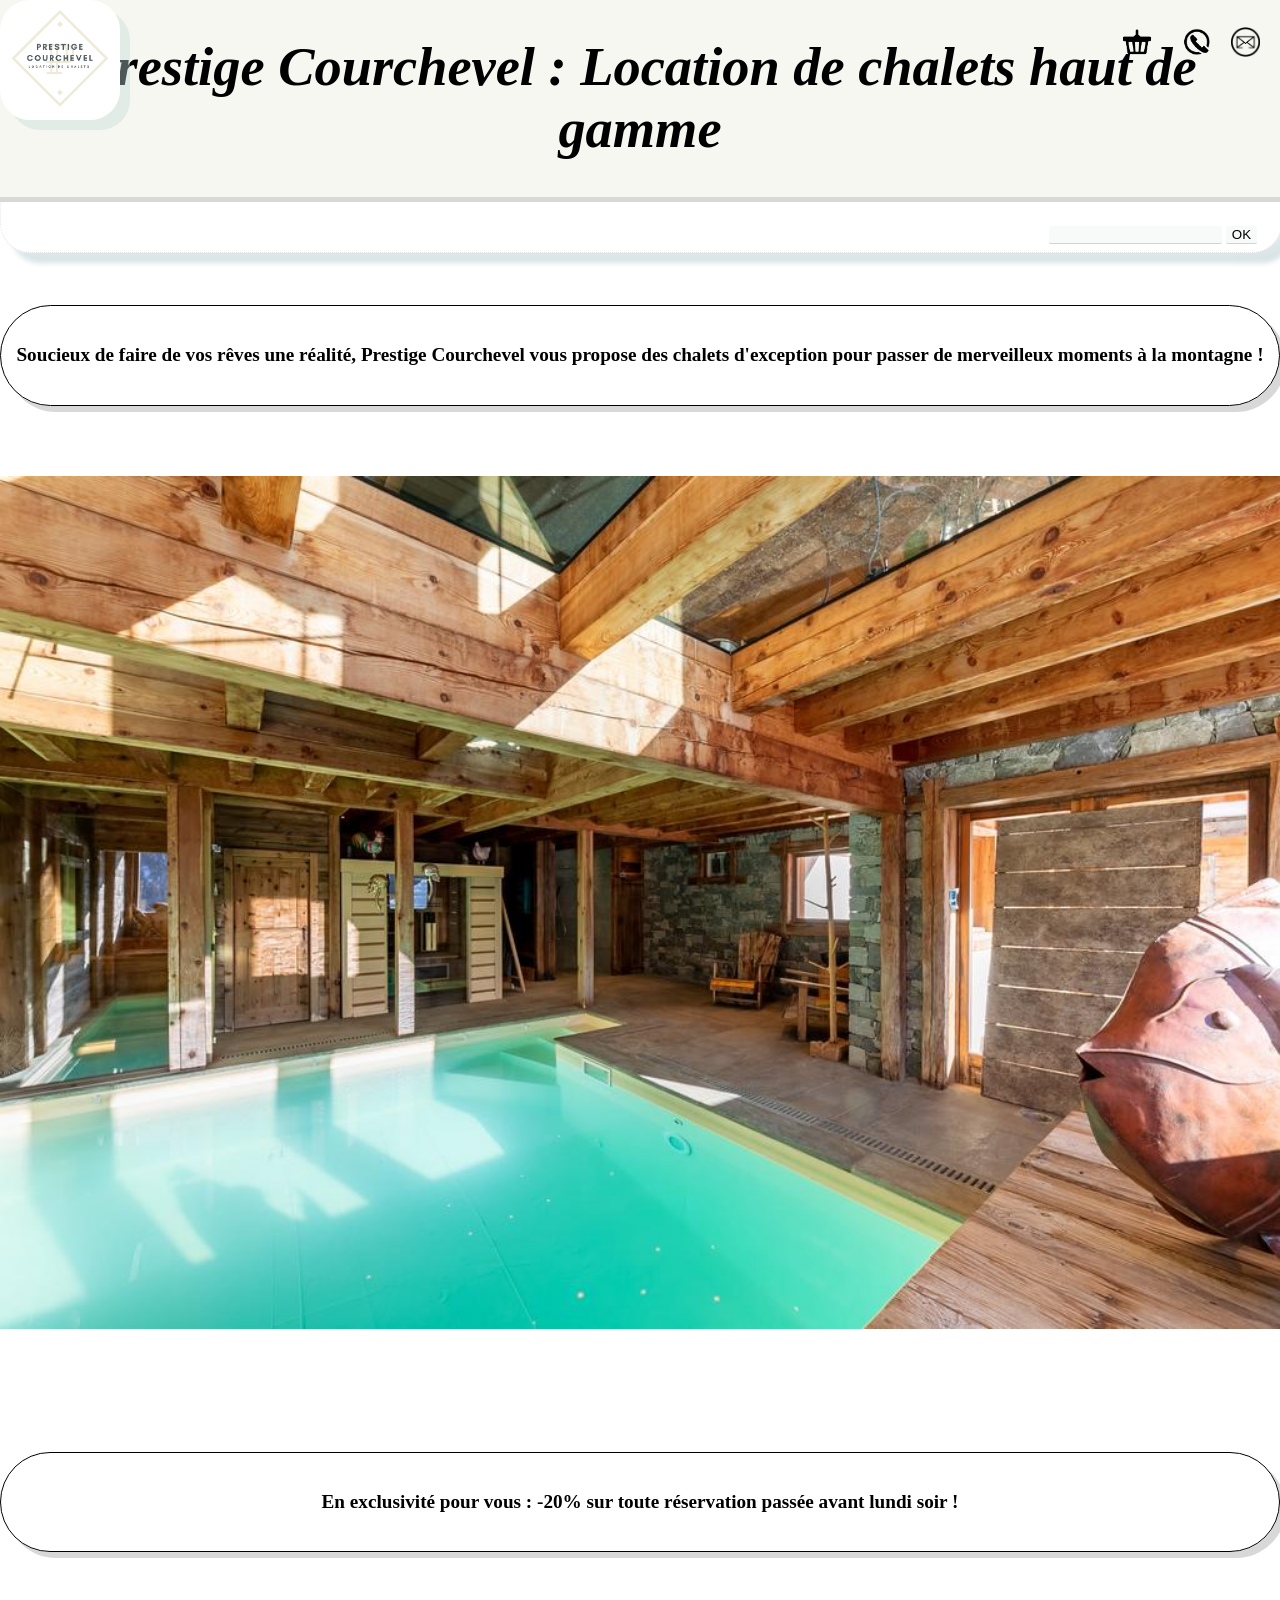
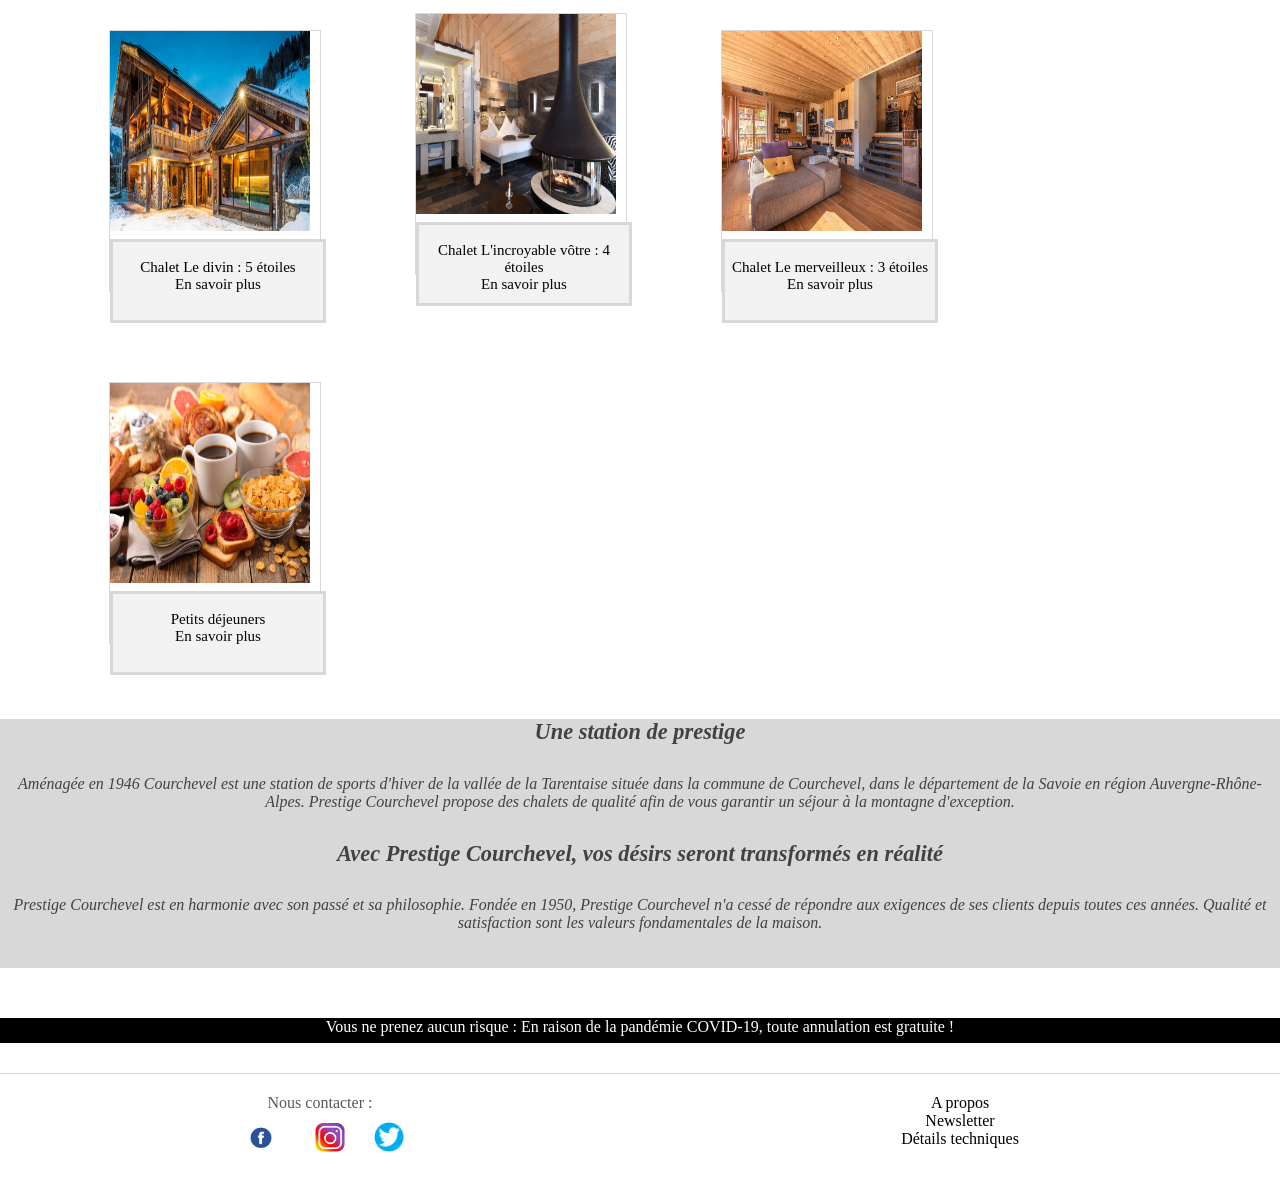
<file: chalets/index.html>
<!DOCTYPE html>
<html lang="fr">
<head>
<title>Prestige Courchevel : Location de chalets haut de gamme </title>
<meta charset="UTF-8" />
<meta name="viewport" content="width=device-width" />

  <link rel="stylesheet" type="text/css" href="index.css" />
  <link rel="stylesheet" type="text/css" href="header.css" />
</head>
	<body>
		<header>
			
			<div class="hautgauche">
			<img id="logo" src="logo.png" alt="logo cadeau">		
			</div>

			<div class="titre">
				<h1><a href="index.html">Prestige Courchevel : Location de chalets haut de gamme </a></h1>
			</div>
			<div class="hautdroite">				
				<ul class="liste">
					<li class="liste1"><a href="panier-vide.html"><img src="panier.png" alt="panier" height="30"></a></li>
					<li class="liste1"><a href="qui.html"><img src="telephone.png" alt="telephone" height="30"></a></li>
					<li class="liste1"><a href="qui.html"><img src="mail.png" alt="mail" height="30"></a></li></ul>
			</div>
						
		</header>
		
<nav>
<ul id="menu">
<li><a href="5etoiles.html">chalets 5 étoiles </a></li>
		<li><a href="4etoiles.html">chalets 4 étoiles</a></li>
		<li><a href="3etoiles.html">chalets 3 étoiles </a></li>
		<li><a href="services.html">Service proposé </a></li>
		<li><a href="qui.html">Qui sommes nous ?</a></li>
		<li><a href="details.html">Détails techniques</a></li>
		</ul>
	<form action="recherche.html" method="POST">
	<label> <input name="Recherche" id="formulaire"></label>
	<input type="submit" value="OK"> 
	</form>
</nav>		
			
<main>
		<br><br><h2> Soucieux de faire de vos rêves une réalité, Prestige Courchevel vous propose des chalets d'exception pour passer de merveilleux moments à la montagne ! </h2> <br><br><br>
		
				<div id="slider">
					  <figure>
					    <a href="5etoiles.html" target="_blank"><img src="jacuzzi.jpg" alt="jacuzzi"></a>
					    <a href="4etoiles.html" target="_blank"><img src="exterieur.jpg" alt="exterieur"></a>
					    <a href="3etoiles.html" target="_blank"><img src="chambre.jpg" alt="chambre"></a>
					    <a href="services.html" target="_blank"><img src="dej.jpg" alt="déjeuner"></a> </figure></div>
		
			<h2>En exclusivité pour vous : -20% sur toute réservation passée avant lundi soir ! </h2>
		
		<section id="page">
				
					<section id="produits">
					<div class="box">
						<div class="boximage">
							<a href="5etoiles.html" target="_blank"><img src="promo1.jpg" alt="5etoiles"></a>
						</div>
						<div class="boxtexte">
							<div>
								<br>Chalet Le divin : 5 étoiles
							</div>
							<div>
								<a href="5etoiles.html"><div class="esp">En savoir plus</div></a>

							</div>
						</div>
					</div>
					<div class="box">
						<div class="boximage">
							<a href="4etoiles.html" target="_blank"><img src="promo2.jpg" alt="4etoiles"></a>
						</div>
						<div class="boxtexte">
							<div>
								<br>Chalet L'incroyable vôtre : 4 étoiles
							</div>
							<div>
								<a href="4etoiles.html"><div class="esp">En savoir plus</div></a>
					
							</div>
						</div>
					</div>
					<div class="box">
						<div class="boximage">
							<a href="3etoiles.html" target="_blank"><img src="promo3.jpg" alt="3etoiles"></a>
						</div>
						<div class="boxtexte">
							<div>
								<br>Chalet Le merveilleux : 3 étoiles
							</div>
							<div>
								<a href="3etoiles.html"><div class="esp">En savoir plus</div></a>
								
							</div>
						</div>
					</div>
					<div class="box">
						<div class="boximage">
							<a href="services.html" target="_blank"><img src="deje.jpg" alt="services"></a>
						</div>
						<div class="boxtexte">
							<div>
								<br>Petits déjeuners
							</div>
							<div>
								<a href="services.html"><div class="esp">En savoir plus</div></a>
								
							</div>
						</div>
					</div>
				</section>
				</section>

						<div class="milieutrois2">
							<div class="text">
								<h4>Une station de prestige </h4>
								<div id="un">Aménagée en 1946 Courchevel est une station de sports d'hiver de la vallée de la Tarentaise située dans la commune de Courchevel, dans le département de la Savoie en région Auvergne-Rhône-Alpes. Prestige Courchevel propose des chalets de qualité afin de vous garantir un séjour à la montagne d'exception.</div>

								<h4 class="deux">Avec Prestige Courchevel, vos désirs seront transformés en réalité </h4>

								 <div class="deux">Prestige Courchevel est en harmonie avec son passé et sa philosophie. Fondée en 1950, Prestige Courchevel n'a cessé de répondre aux exigences de ses clients depuis toutes ces années. Qualité et satisfaction sont les valeurs fondamentales de la maison.<br><br><br></div>
 
							</div>
						</div>

	<section id="sav">
				<div class="annulation">
					Vous ne prenez aucun risque : En raison de la pandémie COVID-19, toute annulation est gratuite !
				</div>
			</section>
			</main>
	
	<footer>	
		<div id="footergauche">
			Nous contacter : 
			<div id="reseaux">
				<a href="facebook.com"><img src="logo-facebook.png" width="50" alt="facebook"></a>
				<a href="instragram.com"><img src="insta.png" width="40" alt="insta"></a>
				<a href="twitter.com"><img src="twitter.png" width="30" alt="twitter"></a>
			</div>
		</div>

		<div id="footerdroite" >
				<div class="textfoot"><a href="qui.html">A propos</a></div>
				<div class="textfoot"><a href="qui.html">Newsletter</a></div>
				<div class="textfoot"><a href="details.html">Détails techniques</a></div>
		</div>
	</footer>
	</body>
</html>
</file>
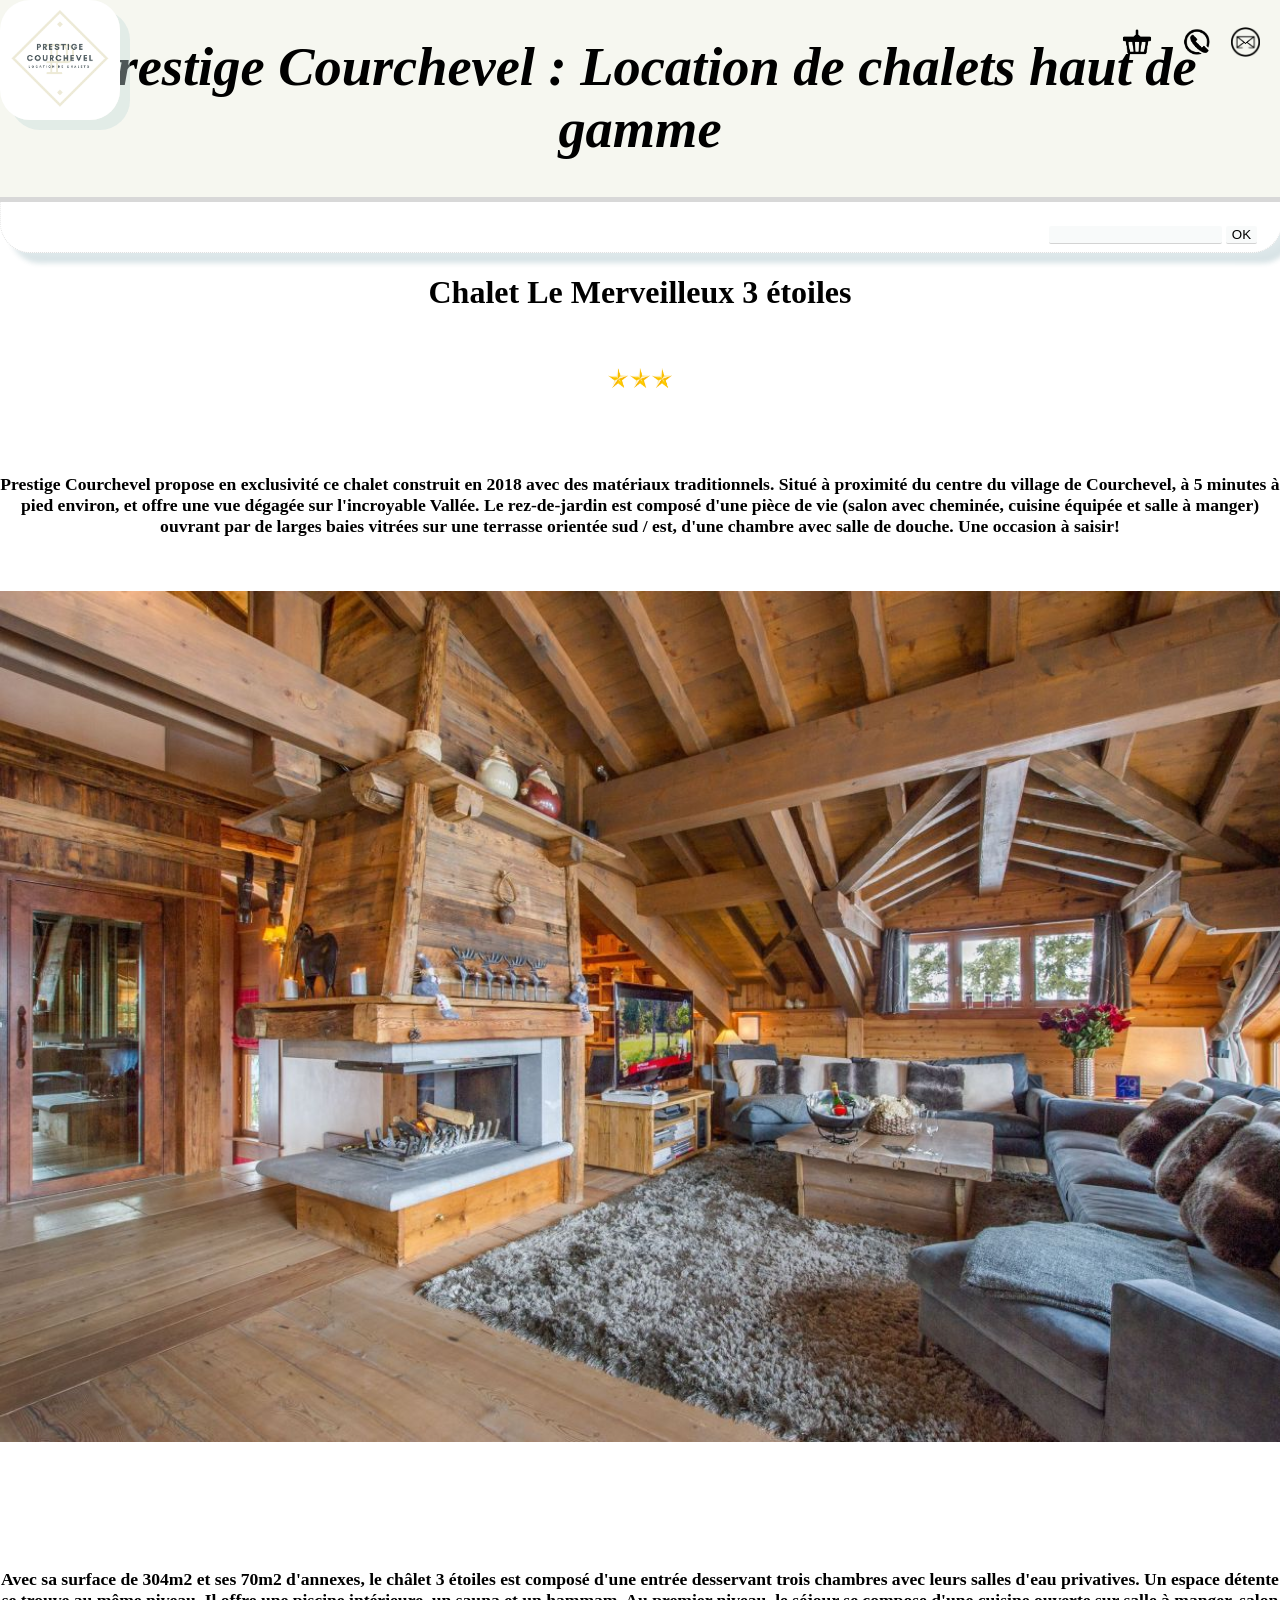
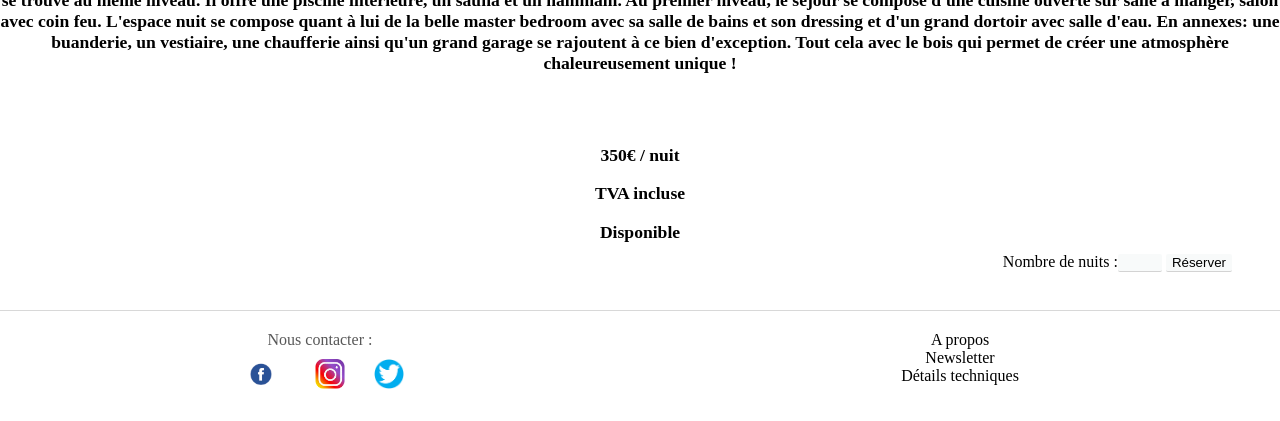
<file: chalets/3etoiles.html>
<!DOCTYPE html>
<html lang="fr">
<head>
<title>Prestige Courchevel : Location de chalets haut de gamme </title>
<meta charset="UTF-8" />
<meta name="viewport" content="width=device-width" />

  <link rel="stylesheet" type="text/css" href="index.css" />
  <link rel="stylesheet" type="text/css" href="header.css" />
</head>
	<body>
		<header>
			
			<div class="hautgauche">
			<img id="logo" src="logo.png" alt="logo marque">		
			</div>

			<div class="titre">
				<h1><a href="index.html">Prestige Courchevel : Location de chalets haut de gamme </a></h1>
			</div>
			<div class="hautdroite">				
				<ul class="liste">
					<li class="liste1"><a href="panier-vide.html"><img src="panier.png" alt="" height="30"></a></li>
					<li class="liste1"><a href="qui.html"><img src="telephone.png" alt="" height="30"></a></li>
					<li class="liste1"><a href="qui.html"><img src="mail.png" alt="" height="30"></a></li></ul>
			</div>
						
		</header>
		
<nav>
<ul id="menu">
<li><a href="5etoiles.html">chalets 5 étoiles </a></li>
		<li><a href="4etoiles.html">chalets 4 étoiles</a></li>
		<li><a href="3etoiles.html">chalets 3 étoiles </a></li>
		<li><a href="services.html">Service proposé </a></li>
		<li><a href="qui.html">Qui sommes nous ?</a></li>
		<li><a href="details.html">Détails techniques</a></li>
		</ul>
	<form action="recherche.html" method="POST">
	<label> <input name="Recherche" id="formulaire"></label>
	<input type="submit" value="OK"> 
	</form>
</nav>		
			
			
					<h1>Chalet Le Merveilleux 3 étoiles</h1>
					<P style="text-align:center"><img src="3etoiles.jpg" width="120" height="90" align="center" alt="3 etoiles"></p><br>
	
				<h3>Prestige Courchevel propose en exclusivité ce chalet construit en 2018 avec des matériaux traditionnels. Situé à proximité du centre du village de Courchevel, à 5 minutes à pied environ, et offre une vue dégagée sur l'incroyable Vallée. Le rez-de-jardin est composé d'une pièce de vie (salon avec cheminée, cuisine équipée et salle à manger) ouvrant par de larges baies vitrées sur une terrasse orientée sud / est, d'une chambre avec salle de douche. Une occasion à saisir!  </h3><br><br>
			
			

<main>
	

			
				<div id="slider">
					  <figure>
					    <a href="3etoiles.html" target="_blank"><img src="41.jpg" alt="3 etoiles"></a>
					    <a href="3etoiles.html" target="_blank"><img src="42.jpg" alt="3 etoiles"></a>
					    <a href="3etoiles.html" target="_blank"><img src="43.jpg" alt="3 etoiles"></a>
					    <a href="3etoiles.html" target="_blank"><img src="44.jpg" alt="3 etoiles"></a> </figure> </div>
	
			<h3> Avec sa surface de 304m2 et ses 70m2 d'annexes, le châlet 3 étoiles est composé d'une entrée desservant trois chambres avec leurs salles d'eau privatives. Un espace détente se trouve au même niveau. Il offre une piscine intérieure, un sauna et un hammam. Au premier niveau, le séjour se compose d'une cuisine ouverte sur salle à manger, salon avec coin feu. L'espace nuit se compose quant à lui de la belle master bedroom avec sa salle de bains et son dressing et d'un grand dortoir avec salle d'eau. En annexes: une buanderie, un vestiaire, une chaufferie ainsi qu'un grand garage se rajoutent à ce bien d'exception. Tout cela avec le bois qui permet de créer une atmosphère chaleureusement unique ! </h3><br><br> 
			
			<aside>
	
	<h3>350€ / nuit </h3>
	<h3>TVA incluse</h3>
	<h3>Disponible</h3>
	<form action="panier-plein.html" method="POST">

		<label>Nombre de nuits :<input type="number" name="quantite" min="0" max="45" step="1" id="quantite"></label>
		<input type="submit" value="Réserver"> 
	</form>
</aside>
</main>			

<footer>	
		<div id="footergauche">
			Nous contacter : 
			<div id="reseaux">
				<a href="facebook.com"><img src="logo-facebook.png" width="50" alt="facebook"></a>
				<a href="instragram.com"><img src="insta.png" width="40" alt="insta"></a>
				<a href="twitter.com"><img src="twitter.png" width="30" alt="twitter"></a>
			</div>
		</div>

		<div id="footerdroite" >
				<div class="textfoot"><a href="qui.html">A propos</a></div>
				<div class="textfoot"><a href="qui.html">Newsletter</a></div>
				<div class="textfoot"><a href="details.html">Détails techniques</a></div>
		</div>
	</footer>
	</body>
</html>
</file>
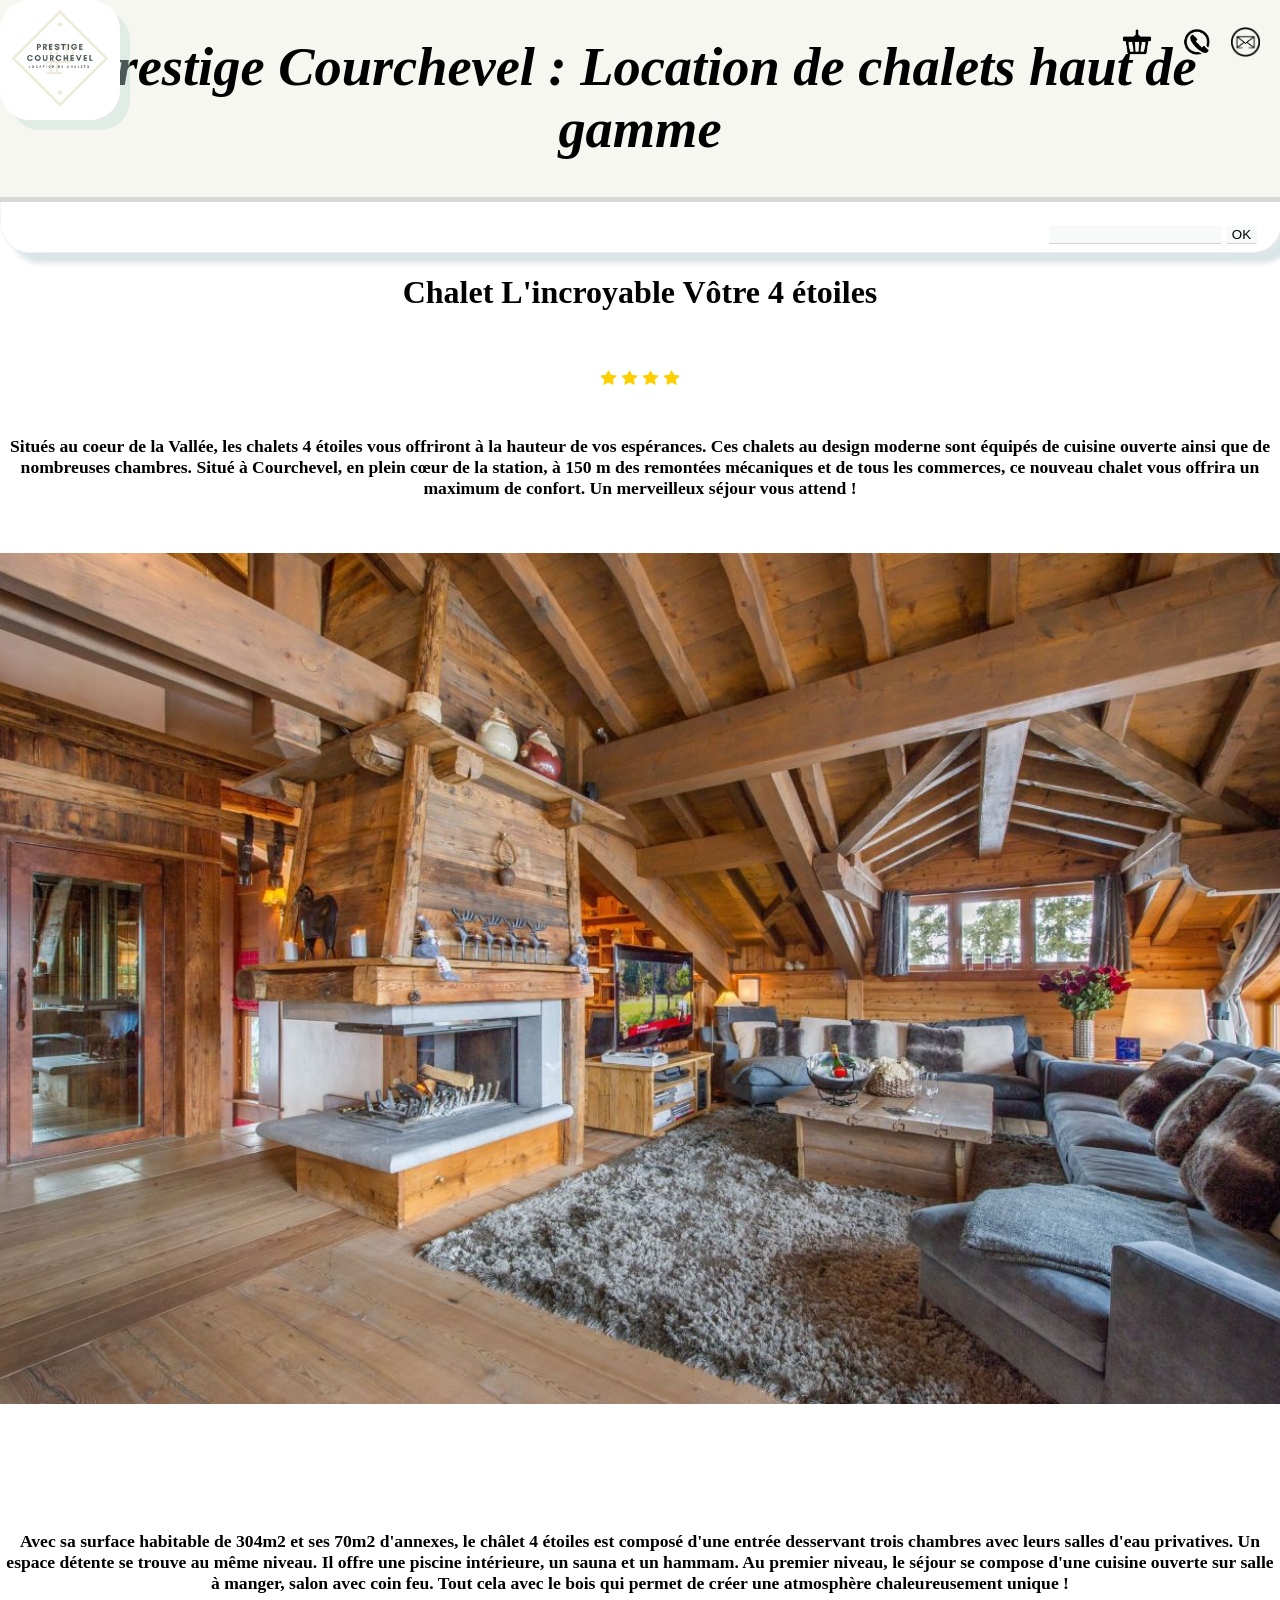
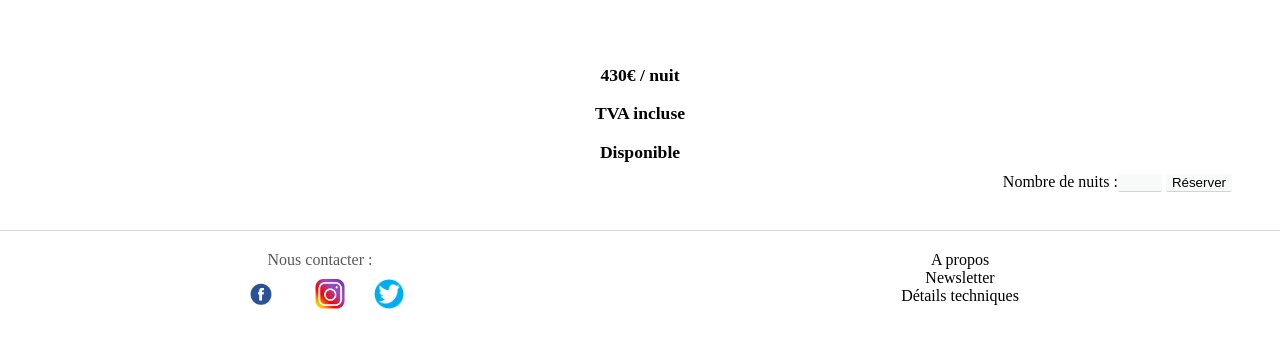
<file: chalets/4etoiles.html>
<!DOCTYPE html>
<html lang="fr">
<head>
<title>Prestige Courchevel : Location de chalets haut de gamme </title>
<meta charset="UTF-8" />
<meta name="viewport" content="width=device-width" />

  <link rel="stylesheet" type="text/css" href="index.css" />
  <link rel="stylesheet" type="text/css" href="header.css" />
</head>
	<body>
		<header>
			
			<div class="hautgauche">
			<img id="logo" src="logo.png" alt="logo marque">		
			</div>

			<div class="titre">
				<h1><a href="index.html">Prestige Courchevel : Location de chalets haut de gamme </a></h1>
			</div>
			<div class="hautdroite">				
				<ul class="liste">
					<li class="liste1"><a href="panier-vide.html"><img src="panier.png" alt="panier" height="30"></a></li>
					<li class="liste1"><a href="qui.html"><img src="telephone.png" alt="telephone" height="30"></a></li>
					<li class="liste1"><a href="qui.html"><img src="mail.png" alt="mail" height="30"></a></li></ul>
			</div>
						
		</header>
		
<nav>
<ul id="menu">
<li><a href="5etoiles.html">chalets 5 étoiles </a></li>
		<li><a href="4etoiles.html">chalets 4 étoiles</a></li>
		<li><a href="3etoiles.html">chalets 3 étoiles </a></li>
		<li><a href="services.html">Service proposé </a></li>
		<li><a href="qui.html">Qui sommes nous ?</a></li>
		<li><a href="details.html">Détails techniques</a></li>
		</ul>
	<form action="recherche.html" method="POST">
	<label> <input name="Recherche" id="formulaire"></label>
	<input type="submit" value="OK"> 
	</form>
</nav>		
			
			
					<h1>Chalet L'incroyable Vôtre 4 étoiles</h1> <br>
					<P style="text-align:center"><img src="4etoiles.png" width="80" height="15" align="center" alt="4 etoiles"></p><br>
	
				<h3>Situés au coeur de la Vallée, les chalets 4 étoiles vous offriront à la hauteur de vos espérances. Ces chalets au design moderne sont équipés de cuisine ouverte ainsi que de nombreuses chambres. Situé à Courchevel, en plein cœur de la station, à 150 m des remontées mécaniques et de tous les commerces, ce nouveau chalet vous offrira un maximum de confort. Un merveilleux séjour vous attend ! </h3><br><br>
			
			

<main>
	

		
				<div id="slider">
					  <figure>
					    <a href="4etoiles.html" target="_blank"><img src="41.jpg" alt="4 etoiles"></a>
					    <a href="4etoiles.html" target="_blank"><img src="42.jpg" alt="4 etoiles"></a>
					    <a href="4etoiles.html" target="_blank"><img src="43.jpg" alt="4 etoiles"></a>
					    <a href="4etoiles.html" target="_blank"><img src="44.jpg" alt="4 etoiles"></a> </figure></div>
		
			<h3> Avec sa surface habitable de 304m2 et ses 70m2 d'annexes, le châlet 4 étoiles est composé d'une entrée desservant trois chambres avec leurs salles d'eau privatives. Un espace détente se trouve au même niveau. Il offre une piscine intérieure, un sauna et un hammam. Au premier niveau, le séjour se compose d'une cuisine ouverte sur salle à manger, salon avec coin feu. Tout cela avec le bois qui permet de créer une atmosphère chaleureusement unique ! </h3><br><br> 
			
			<aside>
	
	<h3>430€ / nuit </h3>
	<h3>TVA incluse</h3>
	<h3>Disponible</h3>
	<form action="panier-plein.html" method="POST">

		<label>Nombre de nuits :<input type="number" name="quantite" min="0" max="45" step="1" id="quantite"></label>
		<input type="submit" value="Réserver"> 
	</form>
</aside>
</main>			

<footer>	
		<div id="footergauche">
			Nous contacter : 
			<div id="reseaux">
				<a href="facebook.com"><img src="logo-facebook.png" width="50" alt="facebook"></a>
				<a href="instragram.com"><img src="insta.png" width="40" alt="insta"></a>
				<a href="twitter.com"><img src="twitter.png" width="30" alt="twitter"></a>
			</div>
		</div>

		<div id="footerdroite" >
				<div class="textfoot"><a href="qui.html">A propos</a></div>
				<div class="textfoot"><a href="qui.html">Newsletter</a></div>
				<div class="textfoot"><a href="details.html">Détails techniques</a></div>
		</div>
	</footer>
	</body>
</html>
</file>
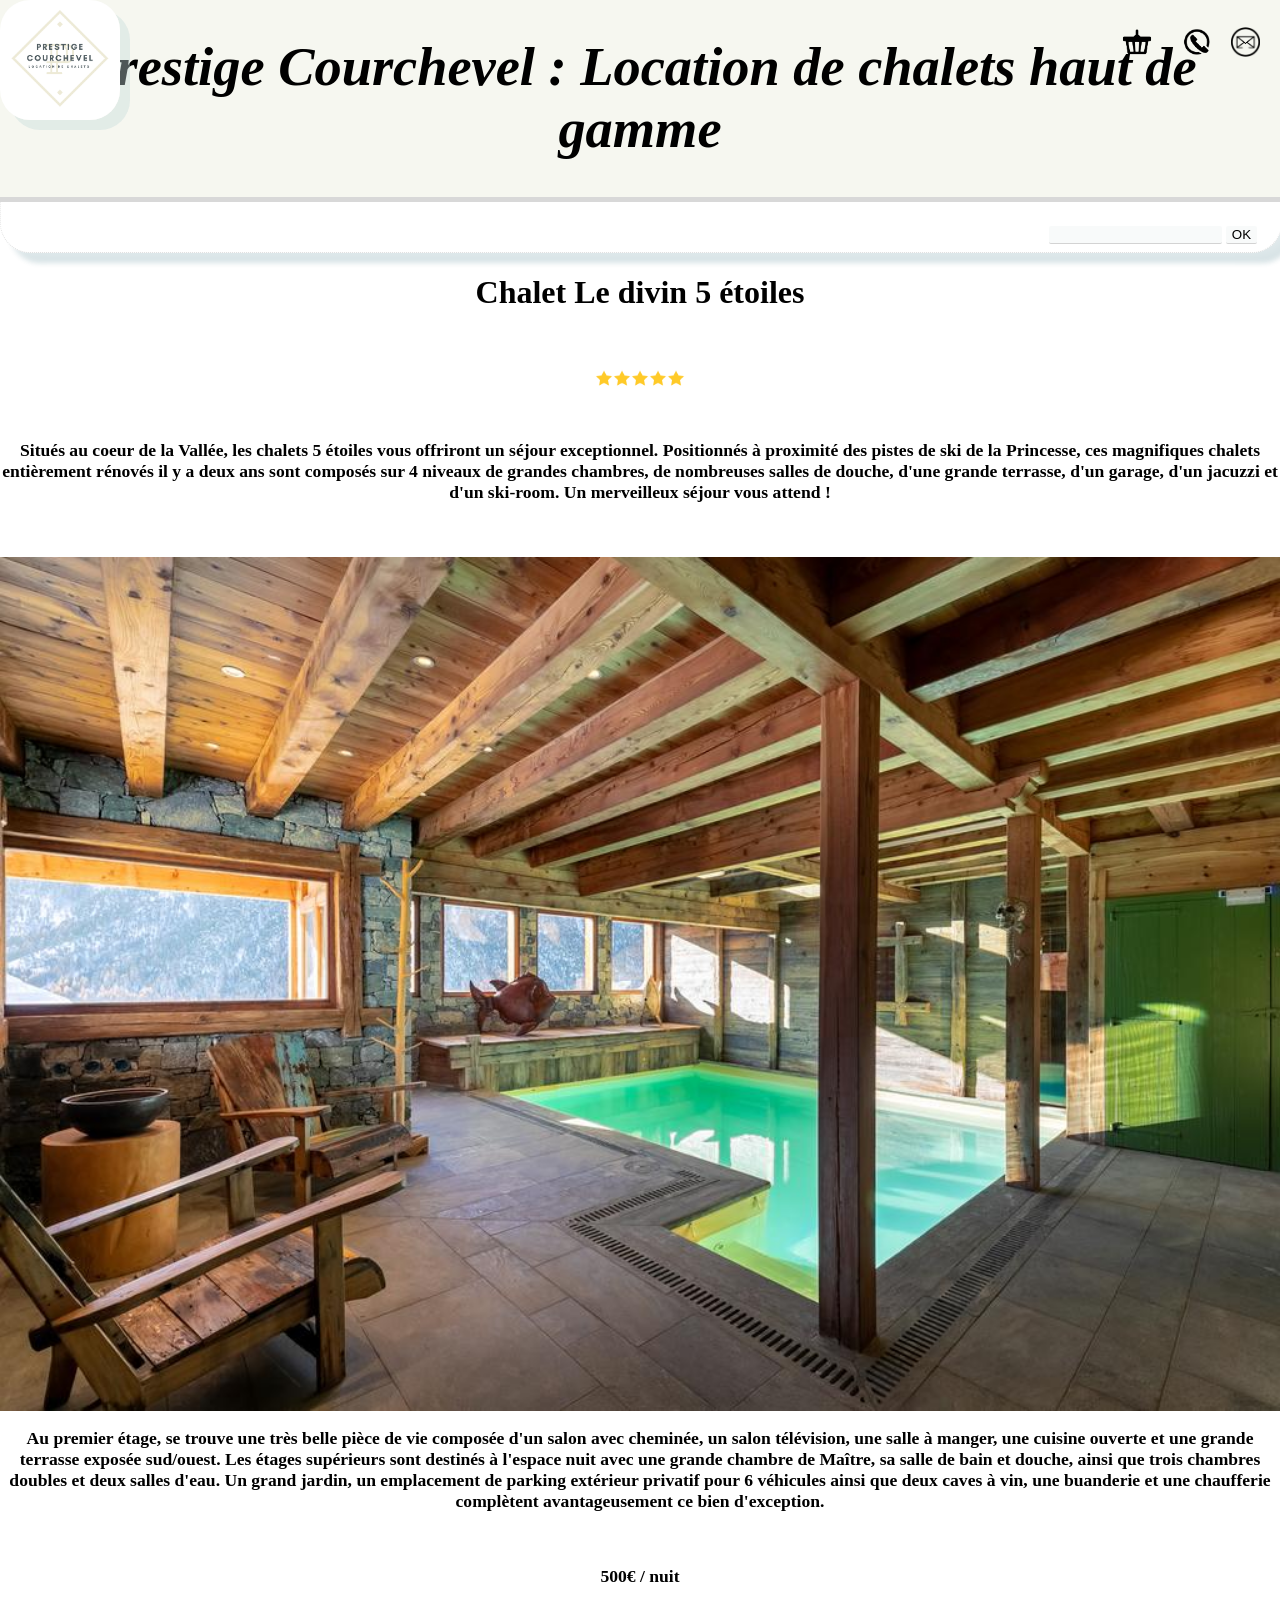
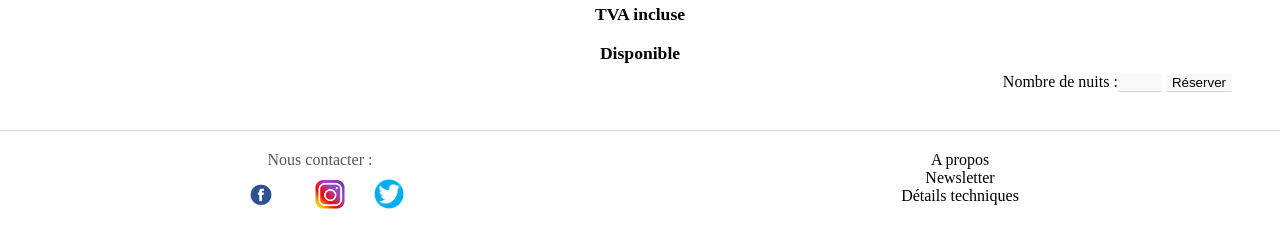
<file: chalets/5etoiles.html>
<!DOCTYPE html>
<html lang="fr">
<head>
<title>Prestige Courchevel : Location de chalets haut de gamme </title>
<meta charset="UTF-8" />
<meta name="viewport" content="width=device-width" />

  <link rel="stylesheet" type="text/css" href="index.css" />
  <link rel="stylesheet" type="text/css" href="header.css" />
</head>
	<body>
		<header>
			
			<div class="hautgauche">
			<img id="logo" src="logo.png" alt="logo cadeau">		
			</div>

			<div class="titre">
				<h1><a href="index.html">Prestige Courchevel : Location de chalets haut de gamme </a></h1>
			</div>
			<div class="hautdroite">				
				<ul class="liste">
					<li class="liste1"><a href="panier-vide.html"><img src="panier.png" alt="panier" height="30"></a></li>
					<li class="liste1"><a href="qui.html"><img src="telephone.png" alt="telephone" height="30"></a></li>
					<li class="liste1"><a href="qui.html"><img src="mail.png" alt="mail" height="30"></a></li></ul>
			</div>
						
		</header>
		
<nav>
<ul id="menu">
<li><a href="5etoiles.html">chalets 5 étoiles </a></li>
		<li><a href="4etoiles.html">chalets 4 étoiles</a></li>
		<li><a href="3etoiles.html">chalets 3 étoiles </a></li>
		<li><a href="services.html">Service proposé </a></li>
		<li><a href="qui.html">Qui sommes nous ?</a></li>
		<li><a href="details.html">Détails techniques</a></li>
		</ul>
	<form action="recherche.html" method="POST">
	<label> <input name="Recherche" id="formulaire"></label>
	<input type="submit" value="OK"> 
	</form>
</nav>		
			
			
					<h1>Chalet Le divin 5 étoiles</h1>
					<P style="text-align:center"><img src="5etoiles.png" width="90" height="90" align="center" alt="5 etoiles"></p>
	
				<h3>Situés au coeur de la Vallée, les chalets 5 étoiles vous offriront un séjour exceptionnel.
				Positionnés à proximité des pistes de ski de la Princesse, ces magnifiques chalets entièrement rénovés il y a deux ans sont composés sur 4 niveaux de grandes chambres, de nombreuses salles de douche, d'une grande terrasse, d'un garage, d'un jacuzzi et d'un ski-room. Un merveilleux séjour vous attend ! </h3><br><br>
			
			

<main>
	

		
				<div id="slider">
					  <figure>
					    <a href="5etoiles.html" target="_blank"><img src="51.jpg" alt="5 etoiles"></a>
					    <a href="5etoiles.html" target="_blank"><img src="52.jpg" alt="5 etoiles"></a>
					    <a href="5etoiles.html" target="_blank"><img src="53.jpg" alt="5 etoiles"></a>
					    <a href="5etoiles.html" target="_blank"><img src="54.jpg" alt="5 etoiles"></a> </figure></div>
			
			<h3>Au premier étage, se trouve une très belle pièce de vie composée d'un salon avec cheminée, un salon télévision, une salle à manger, une cuisine ouverte et une grande terrasse exposée sud/ouest. Les étages supérieurs sont destinés à l'espace nuit avec une grande chambre de Maître, sa salle de bain et douche, ainsi que trois chambres doubles et deux salles d'eau. Un grand jardin, un emplacement de parking extérieur privatif pour 6 véhicules ainsi que deux caves à vin, une buanderie et une chaufferie complètent avantageusement ce bien d'exception.
			 </h3> <br>
			
			<aside>
	
	<h3>500€ / nuit </h3>
	<h3>TVA incluse</h3>
	<h3>Disponible</h3>
	<form action="panier-plein.html" method="POST">

		<label>Nombre de nuits :<input type="number" name="quantite" min="0" max="45" step="1" id="quantite"></label>
		<input type="submit" value="Réserver"> 
	</form> 
</aside>
</main>			

<footer>	
		<div id="footergauche">
			Nous contacter : 
			<div id="reseaux">
				<a href="facebook.com"><img src="logo-facebook.png" width="50" alt="facebook"></a>
				<a href="instragram.com"><img src="insta.png" width="40" alt="insta"></a>
				<a href="twitter.com"><img src="twitter.png" width="30" alt="twitter"></a>
			</div>
		</div>

		<div id="footerdroite" >
				<div class="textfoot"><a href="qui.html">A propos</a></div>
				<div class="textfoot"><a href="qui.html">Newsletter</a></div>
				<div class="textfoot"><a href="details.html">Détails techniques</a></div>
		</div>
	</footer>
	</body>
</html>
</file>
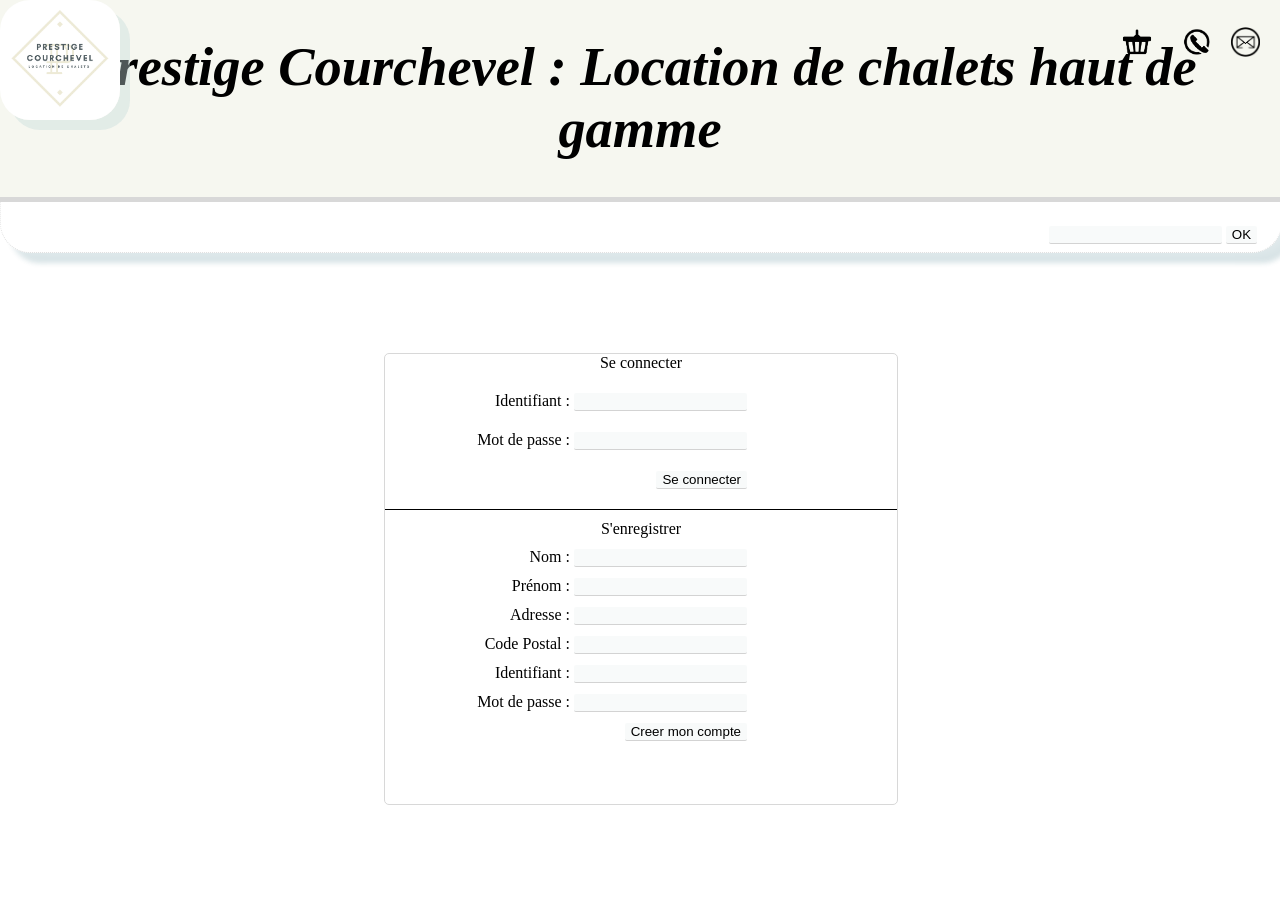
<file: chalets/commander.html>
<!DOCTYPE html>
<html lang="fr">
<head>
<title>Prestige Courchevel : Location de chalets haut de gamme </title>
<meta charset="UTF-8" />
<meta name="viewport" content="width=device-width" />

  <link rel="stylesheet" type="text/css" href="commander.css" />
  <link rel="stylesheet" type="text/css" href="header.css" />
  <link rel="stylesheet" type="text/css" href="index.css" />
</head>
	<body>
		<header>
			
			<div class="hautgauche">
			<img id="logo" src="logo.png" alt="logo cadeau">		
			</div>

			<div class="titre">
				<h1><a href="index.html">Prestige Courchevel : Location de chalets haut de gamme </a></h1>
			</div>
			<div class="hautdroite">				
				<ul class="liste">
					<li class="liste1"><a href="panier-vide.html"><img src="panier.png" alt="" height="30"></a></li>
					<li class="liste1"><a href="qui.html"><img src="telephone.png" alt="" height="30"></a></li>
					<li class="liste1"><a href="qui.html"><img src="mail.png" alt="" height="30"></a></li></ul>
			</div>
						
		</header>
		
<nav>
<ul id="menu">
<li><a href="5etoiles.html">chalets 5 étoiles </a></li>
		<li><a href="4etoiles.html">chalets 4 étoiles</a></li>
		<li><a href="3etoiles.html">chalets 3 étoiles </a></li>
		<li><a href="services.html">Service proposé </a></li>
		<li><a href="qui.html">Qui sommes nous ?</a></li>
		<li><a href="details.html">Détails techniques</a></li>
		</ul>
	<form action="recherche.html" method="POST">
	<label> <input name="Recherche" id="formulaire"></label>
	<input type="submit" value="OK"> 
	</form>
</nav>		


		<section id="connex">
		<div id="seco">

			<div id="sec">
				<div id="un">
					<div class="ab">Se connecter</div>
					<div class="top">Identifiant : <input type="text" ></div> 
					<div class="top">Mot de passe : <input type="password" ></div>
					<div class="top"><input type="submit" value="Se connecter"></div>
				</div>

				<div id="deux">
					<div class="ab">S'enregistrer </div>
					<div class="top2">Nom : <input type="text"  ></div>
					<div class="top2">Prénom : <input type="text"  ></div>
					<div class="top2">Adresse : <input type="text"></div>
					<div class="top2">Code Postal : <input type="number" ></div>
					<div class="top2">Identifiant : <input type="text" ></div> 
					<div class="top2">Mot de passe : <input type="password"></div>
					<div class="top2"><input type="submit" value="Creer mon compte"></div>
				</div>
			</div>
		</div>
		</section>

		<section id="connex2">
			<div id="lol">
				<h2>Identifiez-vous</h2>
				<div class="top3">Nom<input type="text"></div>
				<div class="top3">Prénom<input type="text"></div>
				<div class="top3">Adresse<input type="text"></div>
				<div class="top3">CP<input type="number"></div>
				<div class="top3">Identifiant : <input type="text"></div> 
				<div class="top3">Mot de passe : <input type="password"></div>
			</div>

			<div id="commander">
				<a href="commander.html">
					<div id="commander1"> M'identifier
					</div>
				</a>
			</div>
			

		
	</section>

	
</body>
</html>
</file>
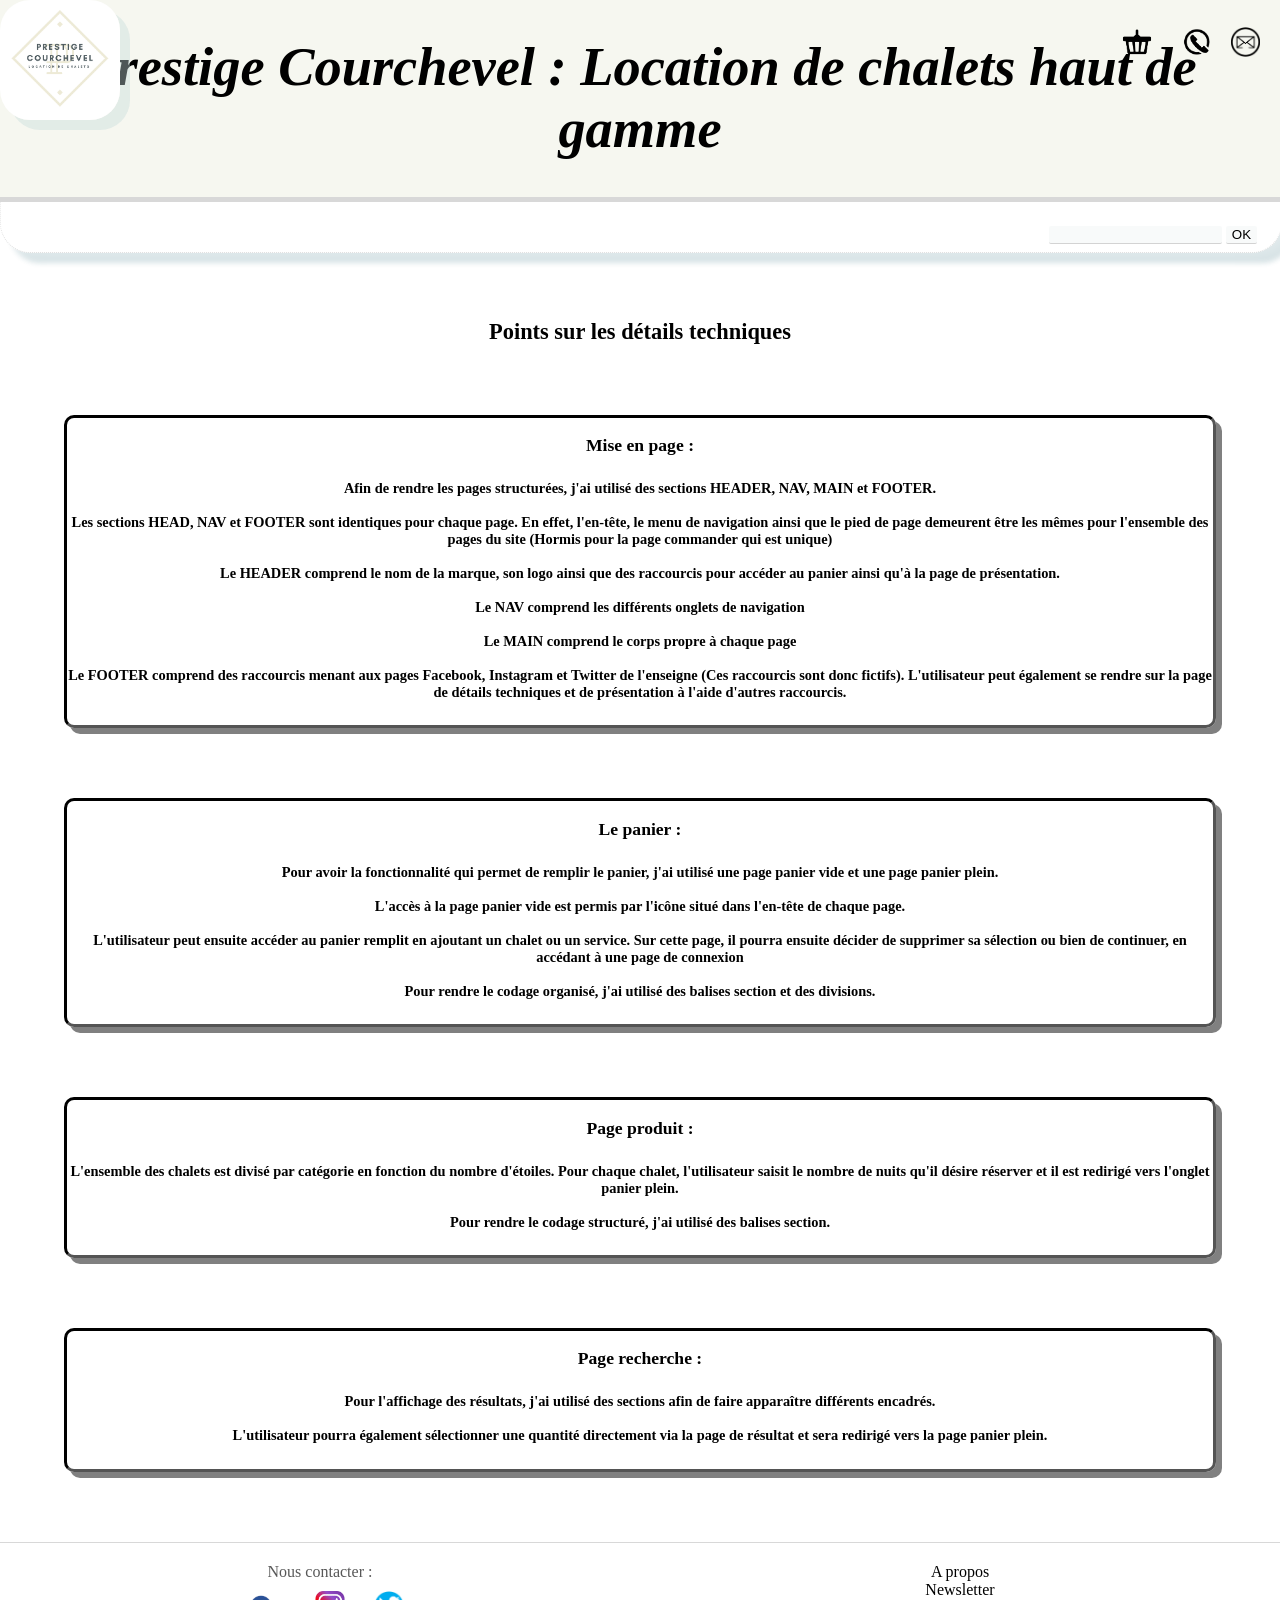
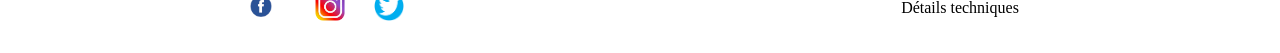
<file: chalets/details.html>
<!DOCTYPE html>
<html lang="fr">
<head>
<title>Prestige Courchevel : Location de chalets haut de gamme </title>
<meta charset="UTF-8" />
<meta name="viewport" content="width=device-width" />

  <link rel="stylesheet" type="text/css" href="index.css" />
  <link rel="stylesheet" type="text/css" href="header.css" />
   <link rel="stylesheet" type="text/css" href="qui.css" />
</head>
	<body>
		<header>
			
			<div class="hautgauche">
			<img id="logo" src="logo.png" alt="logo cadeau">		
			</div>

			<div class="titre">
				<h1><a href="index.html">Prestige Courchevel : Location de chalets haut de gamme </a></h1>
			</div>
			<div class="hautdroite">				
				<ul class="liste">
					<li class="liste1"><a href="panier-vide.html"><img src="panier.png" alt="" height="30"></a></li>
					<li class="liste1"><a href="qui.html"><img src="telephone.png" alt="" height="30"></a></li>
					<li class="liste1"><a href="qui.html"><img src="mail.png" alt="" height="30"></a></li></ul>
			</div>
						
		</header>
		
<nav>
<ul id="menu">
<li><a href="5etoiles.html">chalets 5 étoiles </a></li>
		<li><a href="4etoiles.html">chalets 4 étoiles</a></li>
		<li><a href="3etoiles.html">chalets 3 étoiles </a></li>
		<li><a href="services.html">Service proposé </a></li>
		<li><a href="qui.html">Qui sommes nous ?</a></li>
		<li><a href="details.html">Détails techniques</a></li>
		</ul>
	<form action="recherche.html" method="POST">
	<label> <input name="Recherche" id="formulaire"></label>
	<input type="submit" value="OK"> 
	</form>
</nav>		
			
		
<main>
<br><br>
		<section id="page">
			<section id="text">
					<h4>Points sur les détails techniques</h4>
			<section id="new">
				
					<h3>Mise en page : </h3> 
					<h5> Afin de rendre les pages structurées, j'ai utilisé des sections HEADER, NAV, MAIN et FOOTER.
					<br><br> Les sections HEAD, NAV et FOOTER sont identiques pour chaque page. En effet, l'en-tête, le menu de navigation ainsi que le pied de page demeurent être les mêmes pour l'ensemble des pages du site (Hormis pour la page commander qui est unique)
					<br><br> Le HEADER comprend le nom de la marque, son logo ainsi que des raccourcis pour accéder au panier ainsi qu'à la page de présentation. 
					<br><br> Le NAV comprend les différents onglets de navigation 
					<br><br> Le MAIN comprend le corps propre à chaque page 
					<br><br> Le FOOTER comprend des raccourcis menant aux pages Facebook, Instagram et Twitter de l'enseigne (Ces raccourcis sont donc fictifs). L'utilisateur peut également se rendre sur la page de détails techniques et de présentation à l'aide d'autres raccourcis.
					</h5>
					</section>
					
			
			<section id="new1">
				
					<h3> Le panier : </h3> 
					<h5> Pour avoir la fonctionnalité qui permet de remplir le panier, j'ai utilisé une page panier vide et une page panier plein.
					<br><br>	L'accès à la page panier vide est permis par l'icône situé dans l'en-tête de chaque page.
					<br><br> L'utilisateur peut ensuite accéder au panier remplit en ajoutant un chalet ou un service. Sur cette page, il pourra ensuite décider de supprimer sa sélection ou bien de continuer, en accédant à une page de connexion
					<br><br> Pour rendre le codage organisé, j'ai utilisé des balises section et des divisions.</h5>
					
			</section>
			<section id="new2">
				
					<h3>Page produit : </h3> 
					<h5> L'ensemble des chalets est divisé par catégorie en fonction du nombre d'étoiles. Pour chaque chalet, l'utilisateur saisit le nombre de nuits qu'il désire réserver et il est redirigé vers l'onglet panier plein. 
					<br><br>Pour rendre le codage structuré, j'ai utilisé des balises section. </h5>
					
			</section>
			<section id="new3">
				
					<h3>Page recherche : </h3> 
					<h5> Pour l'affichage des résultats, j'ai utilisé des sections afin de faire apparaître différents encadrés.
					<br><br> L'utilisateur pourra également sélectionner une quantité directement via la page de résultat et sera redirigé vers la page panier plein.</h5>
				
			</section>

</section>
</section>
</main>

<footer>	
		<div id="footergauche">
			Nous contacter : 
			<div id="reseaux">
				<a href="facebook.com"><img src="logo-facebook.png" width="50" alt="facebook"></a>
				<a href="instragram.com"><img src="insta.png" width="40" alt="insta"></a>
				<a href="twitter.com"><img src="twitter.png" width="30" alt="twitter"></a>
			</div>
		</div>

		<div id="footerdroite" >
				<div class="textfoot"><a href="qui.html">A propos</a></div>
				<div class="textfoot"><a href="qui.html">Newsletter</a></div>
				<div class="textfoot"><a href="details.html">Détails techniques</a></div>
		</div>
	</footer>
	</body>
</html>
</file>
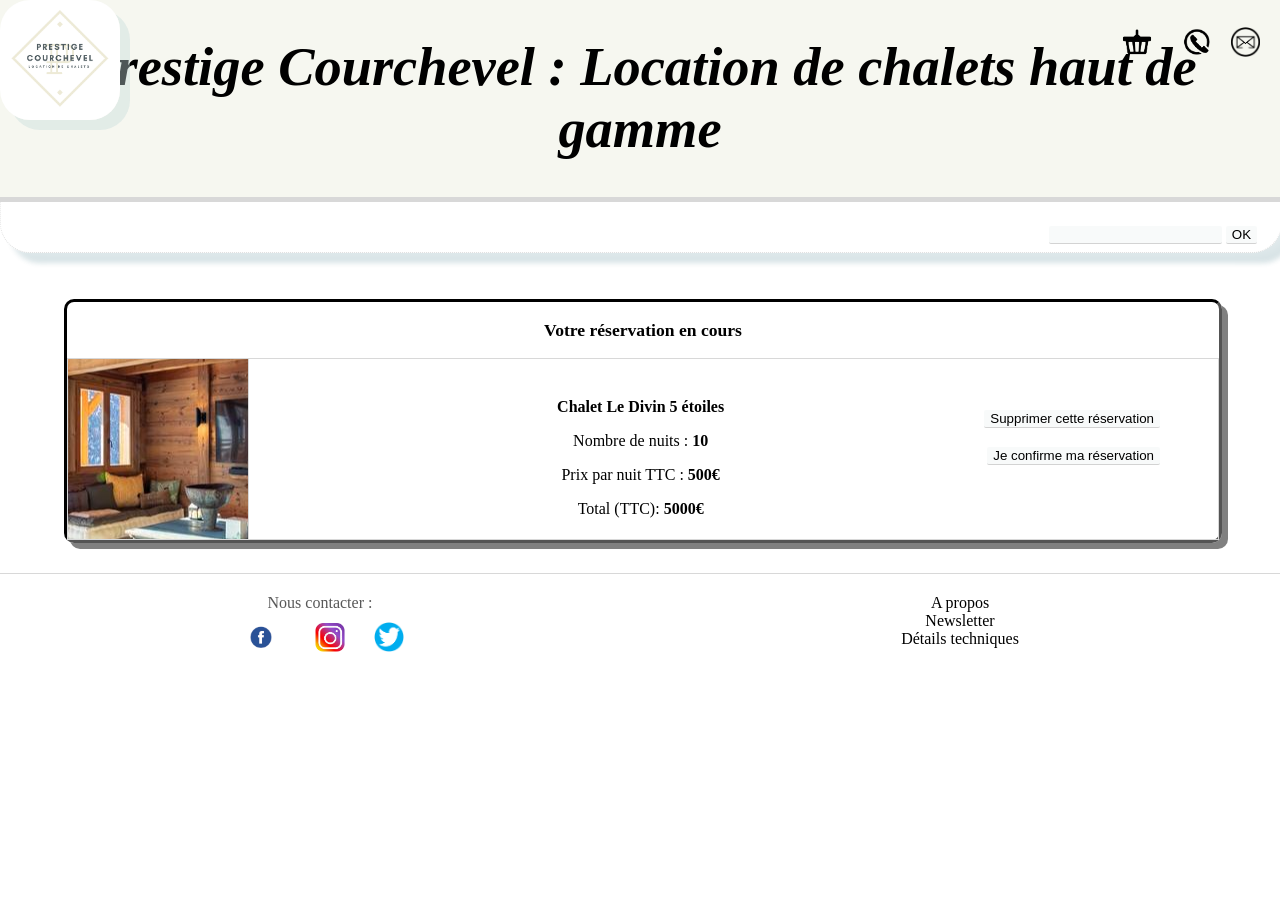
<file: chalets/panier-plein.html>
<!DOCTYPE html>
<html lang="fr">
<head>
<title>Prestige Courchevel : Location de chalets haut de gamme </title>
<meta charset="UTF-8" />
<meta name="viewport" content="width=device-width" />

  <link rel="stylesheet" type="text/css" href="panier.css" />
  <link rel="stylesheet" type="text/css" href="header.css" />
  <link rel="stylesheet" type="text/css" href="index.css" />
</head>
	<body>
		<header>
			
			<div class="hautgauche">
			<img id="logo" src="logo.png" alt="logo cadeau">		
			</div>

			<div class="titre">
				<h1><a href="index.html">Prestige Courchevel : Location de chalets haut de gamme </a></h1>
			</div>
			<div class="hautdroite">				
				<ul class="liste">
					<li class="liste1"><a href="panier-vide.html"><img src="panier.png" alt="" height="30"></a></li>
					<li class="liste1"><a href="qui.html"><img src="telephone.png" alt="" height="30"></a></li>
					<li class="liste1"><a href="qui.html"><img src="mail.png" alt="" height="30"></a></li></ul>
			</div>
						
		</header>
		
<nav>
<ul id="menu">
<li><a href="5etoiles.html">chalets 5 étoiles </a></li>
		<li><a href="4etoiles.html">chalets 4 étoiles</a></li>
		<li><a href="3etoiles.html">chalets 3 étoiles </a></li>
		<li><a href="services.html">Service proposé </a></li>
		<li><a href="qui.html">Qui sommes nous ?</a></li>
		<li><a href="details.html">Détails techniques</a></li>
		</ul>
	<form action="recherche.html" method="POST">
	<label> <input name="Recherche" id="formulaire"></label>
	<input type="submit" value="OK"> 
	</form>
</nav>		

<main>
<br><br>
<section id="page">
			<div id="titre">
				<h3>Votre réservation en cours </h3>
			</div>

			<section class="panier">
				<div id="image">
						
				</div>

				<div id="ref">
						<div><p><b>Chalet Le Divin 5 étoiles </b></p>
						Nombre de nuits : <b>10</b>
						<p>Prix par nuit TTC : <b>500€ </b></p>
						<p> Total (TTC): <b>5000€ </b></p>
						
						</div>
				</div>

				<div id="prix">	
						<form action="panier-vide.html" method="POST">
			<input type="submit" value="Supprimer cette réservation"> </form>
			<br>
			<form action="commander.html" method="POST">
			<input type="submit" value="Je confirme ma réservation"></form> 
			</div>
				</section>
					
			
			</section>
			

</main>

<footer>	
		<div id="footergauche">
			Nous contacter : 
			<div id="reseaux">
				<a href="facebook.com"><img src="logo-facebook.png" width="50" alt="facebook"></a>
				<a href="instragram.com"><img src="insta.png" width="40" alt="insta"></a>
				<a href="twitter.com"><img src="twitter.png" width="30" alt="twitter"></a>
			</div>
		</div>

		<div id="footerdroite" >
				<div class="textfoot"><a href="qui.html">A propos</a></div>
				<div class="textfoot"><a href="qui.html">Newsletter</a></div>
				<div class="textfoot"><a href="details.html">Détails techniques</a></div>
		</div>
	</footer>
	</body>
</html>
</file>
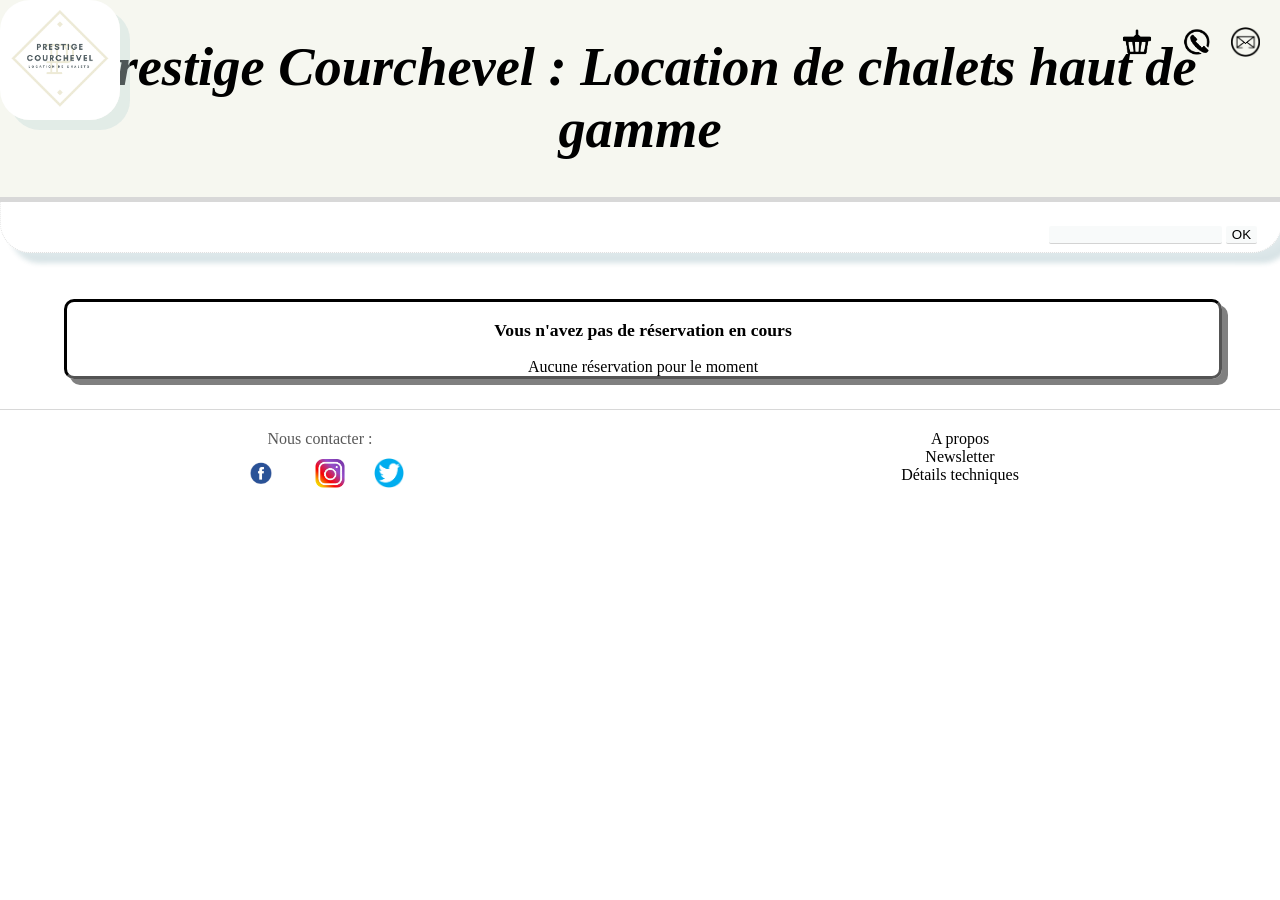
<file: chalets/panier-vide.html>
<!DOCTYPE html>
<html lang="fr">
<head>
<title>Prestige Courchevel : Location de chalets haut de gamme </title>
<meta charset="UTF-8" />
<meta name="viewport" content="width=device-width" />

  <link rel="stylesheet" type="text/css" href="paniervide.css" />
  <link rel="stylesheet" type="text/css" href="header.css" />
  <link rel="stylesheet" type="text/css" href="index.css" />
</head>
	<body>
		<header>
			
			<div class="hautgauche">
			<img id="logo" src="logo.png" alt="logo cadeau">		
			</div>

			<div class="titre">
				<h1><a href="index.html">Prestige Courchevel : Location de chalets haut de gamme </a></h1>
			</div>
			<div class="hautdroite">				
				<ul class="liste">
					<li class="liste1"><a href="panier-vide.html"><img src="panier.png" alt="panier" height="30"></a></li>
					<li class="liste1"><a href="qui.html"><img src="telephone.png" alt="telephone" height="30"></a></li>
					<li class="liste1"><a href="qui.html"><img src="mail.png" alt="mail" height="30"></a></li></ul>
			</div>
						
		</header>
		
<nav>
<ul id="menu">
<li><a href="5etoiles.html">chalets 5 étoiles </a></li>
		<li><a href="4etoiles.html">chalets 4 étoiles</a></li>
		<li><a href="3etoiles.html">chalets 3 étoiles </a></li>
		<li><a href="services.html">Service proposé </a></li>
		<li><a href="qui.html">Qui sommes nous ?</a></li>
		<li><a href="details.html">Détails techniques</a></li>
		</ul>
	<form action="recherche.html" method="POST">
	<label> <input name="Recherche" id="formulaire"></label>
	<input type="submit" value="OK"> 
	</form>
</nav>		

<main>
<br><br><section id="page">
			<div id="titre">
			
				<h3>Vous n'avez pas de réservation en cours </h3>
		Aucune réservation pour le moment
						
				</div>

	
			</section>	

</main>

<footer>	
		<div id="footergauche">
			Nous contacter : 
			<div id="reseaux">
				<a href="facebook.com"><img src="logo-facebook.png" width="50" alt="facebook"></a>
				<a href="instragram.com"><img src="insta.png" width="40" alt="insta"></a>
				<a href="twitter.com"><img src="twitter.png" width="30" alt="twitter"></a>
			</div>
		</div>

		<div id="footerdroite" >
				<div class="textfoot"><a href="qui.html">A propos</a></div>
				<div class="textfoot"><a href="qui.html">Newsletter</a></div>
				<div class="textfoot"><a href="details.html">Détails techniques</a></div>
		</div>
	</footer>
	</body>
</html>
</file>
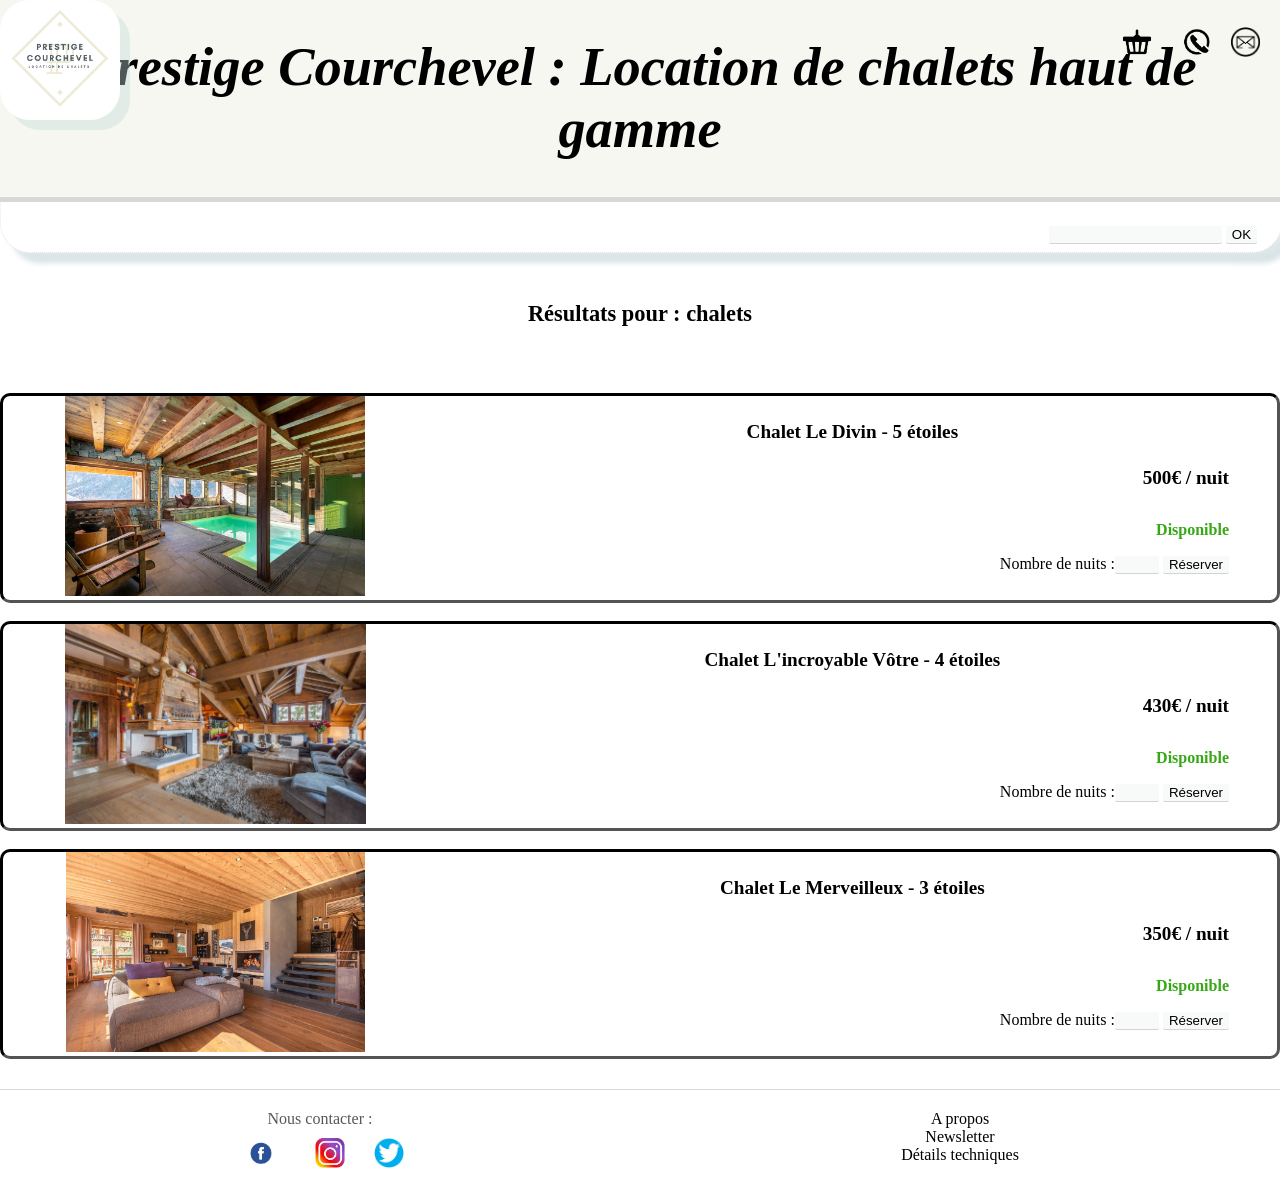
<file: chalets/recherche.html>
<!DOCTYPE html>
<html lang="fr">
<head>
<title>Prestige Courchevel : Location de chalets haut de gamme </title>
<meta charset="UTF-8" />
<meta name="viewport" content="width=device-width" />

  <link rel="stylesheet" type="text/css" href="recherche.css" />
  <link rel="stylesheet" type="text/css" href="header.css" />
  <link rel="stylesheet" type="text/css" href="index.css" />
</head>
	<body>
		<header>
			
			<div class="hautgauche">
			<img id="logo" src="logo.png" alt="logo cadeau">		
			</div>

			<div class="titre">
				<h1><a href="index.html">Prestige Courchevel : Location de chalets haut de gamme </a></h1>
			</div>
			<div class="hautdroite">				
				<ul class="liste">
					<li class="liste1"><a href="panier-vide.html"><img src="panier.png" alt="" height="30"></a></li>
					<li class="liste1"><a href="qui.html"><img src="telephone.png" alt="" height="30"></a></li>
					<li class="liste1"><a href="qui.html"><img src="mail.png" alt="" height="30"></a></li></ul>
			</div>
						
		</header>

		<nav>
<ul id="menu">
<li><a href="5etoiles.html">chalets 5 étoiles </a></li>
		<li><a href="4etoiles.html">chalets 4 étoiles</a></li>
		<li><a href="3etoiles.html">chalets 3 étoiles </a></li>
		<li><a href="services.html">Service proposé </a></li>
		<li><a href="qui.html">Qui sommes nous ?</a></li>
		<li><a href="details.html">Détails techniques</a></li>
		</ul>
	<form action="recherche.html" method="POST">
	<label> <input name="Recherche" id="formulaire"></label>
	<input type="submit" value="OK"> 
	</form>
</nav>	

<main>
<br><h4>Résultats pour : chalets </h4><br><br>
	<section class="recherche"> 
		<a href="5etoiles.html"><img src="51.jpg" alt="Chalet 5 étoiles"></a>
		<article>
			<h4> Chalet Le Divin - 5 étoiles </h4>
			<form action="panier-plein.html" method="POST">
				<h5>500€ / nuit </h5>
				<p><b> Disponible </b></p>
				<label>Nombre de nuits :<input type="number" name="quantite" min="0" max="45" step="1"></label>
				<input type="submit" value="Réserver"> 
			</form>
		</article>
		</section>
		<br>
	<section class="recherche"> 
		<a href="4etoiles.html"><img src="41.jpg" alt="Chalet 4 étoiles"></a>
		<article>
			<h4> Chalet L'incroyable Vôtre - 4 étoiles </h4>
			<form action="panier-plein.html" method="POST">
				<h5>430€ / nuit </h5>
				<p><b> Disponible </b></p>
				<label>Nombre de nuits :<input type="number" name="quantite" min="0" max="45" step="1"></label>
				<input type="submit" value="Réserver"> 
			</form>
		</article>
		</section>
		<br>
		<section class="recherche"> 
		<a href="3etoiles.html"><img src="promo3.jpg" alt="Chalet 3 étoiles"></a>
		<article>
			<h4> Chalet Le Merveilleux - 3 étoiles </h4>
			<form action="panier-plein.html" method="POST">
				<h5>350€ / nuit </h5>
				<p><b> Disponible </b></p>
				<label>Nombre de nuits :<input type="number" name="quantite" min="0" max="45" step="1"></label>
				<input type="submit" value="Réserver"> 
			</form>
		</article>
		</section>
		</main>
		
		
	<footer>	
		<div id="footergauche">
			Nous contacter : 
			<div id="reseaux">
				<a href="facebook.com"><img src="logo-facebook.png" width="50" alt="facebook"></a>
				<a href="instragram.com"><img src="insta.png" width="40" alt="insta"></a>
				<a href="twitter.com"><img src="twitter.png" width="30" alt="twitter"></a>
			</div>
		</div>

		<div id="footerdroite" >
				<div class="textfoot"><a href="qui.html">A propos</a></div>
				<div class="textfoot"><a href="qui.html">Newsletter</a></div>
				<div class="textfoot"><a href="details.html">Détails techniques</a></div>
		</div>
	</footer>
	</body>
</html>
</file>
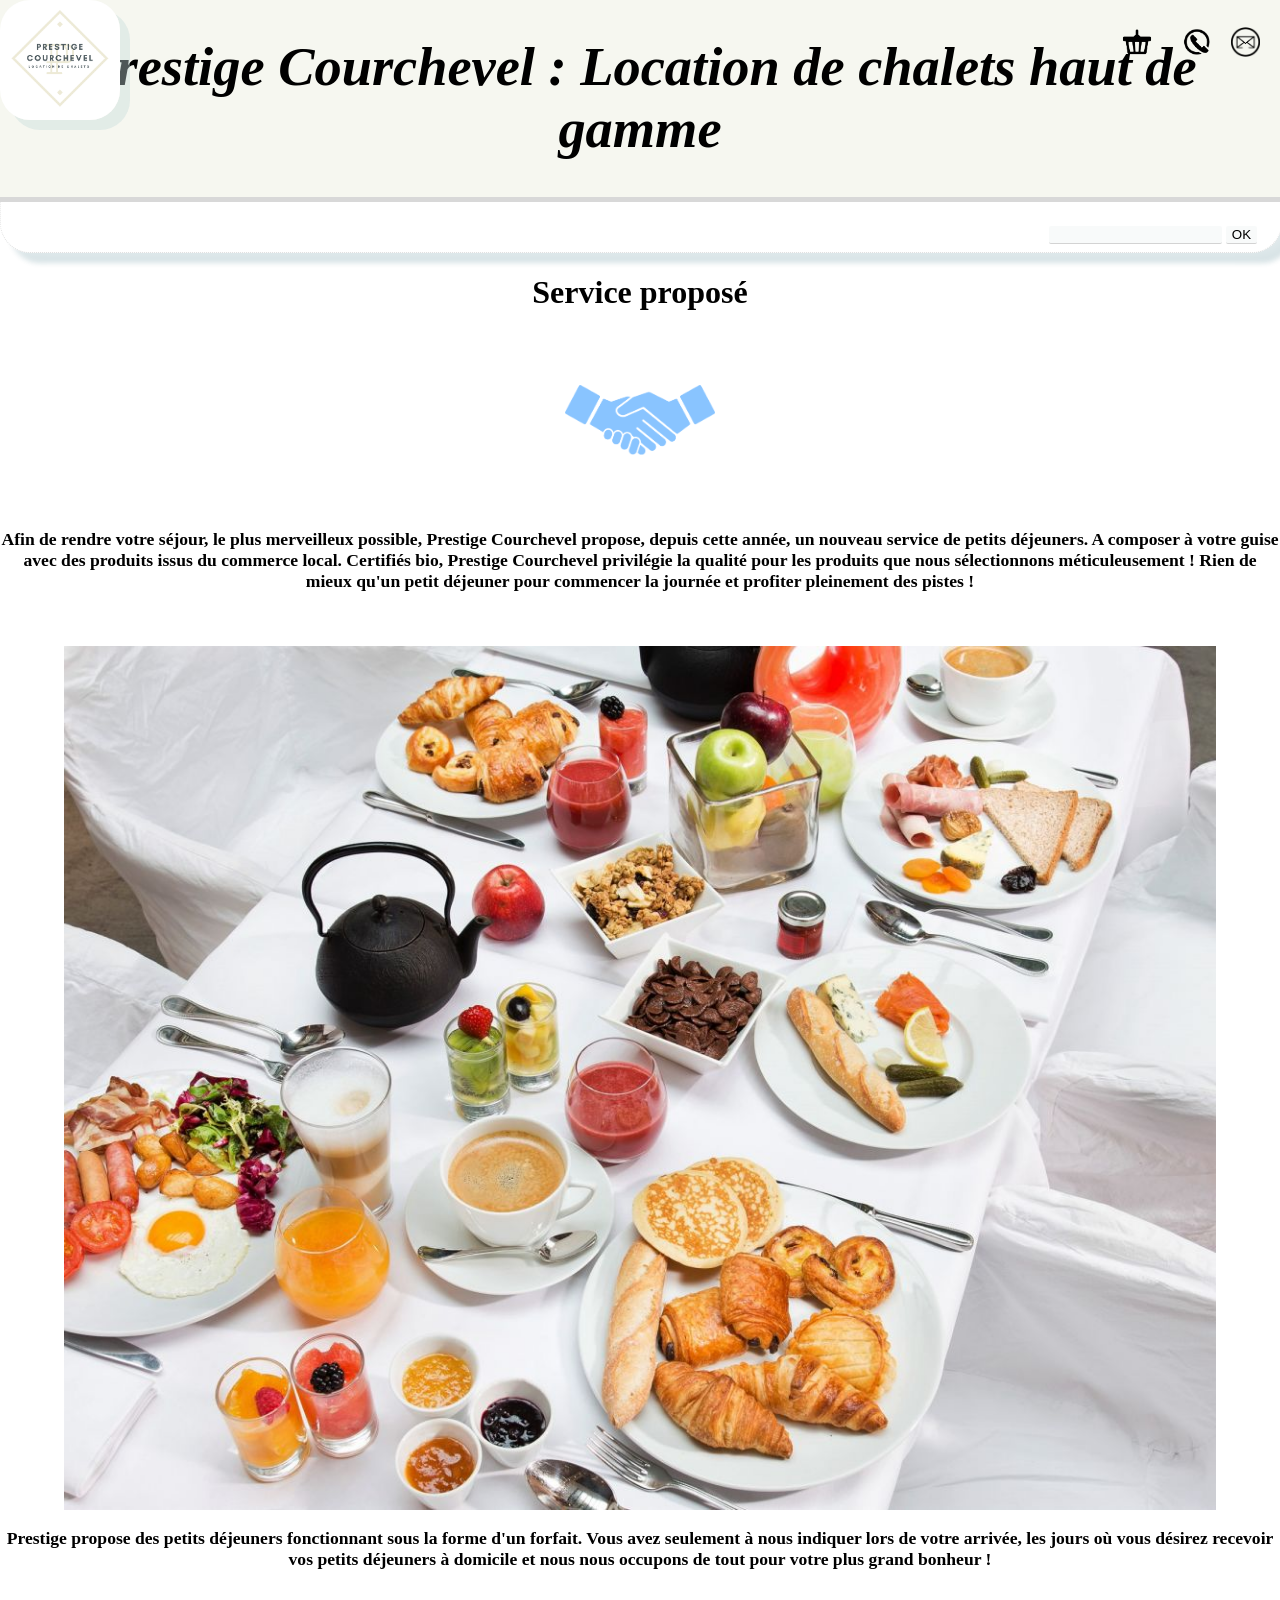
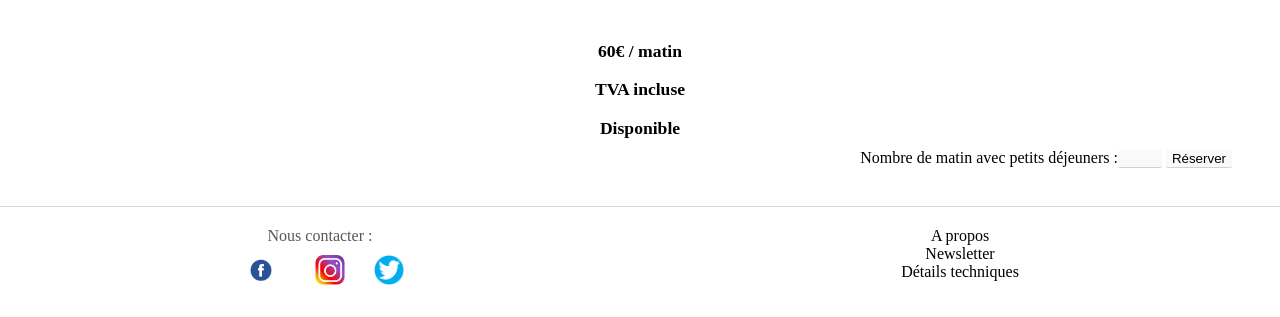
<file: chalets/services.html>
<!DOCTYPE html>
<html lang="fr">
<head>
<title>Prestige Courchevel : Location de chalets haut de gamme </title>
<meta charset="UTF-8" />
<meta name="viewport" content="width=device-width" />

  <link rel="stylesheet" type="text/css" href="index.css" />
  <link rel="stylesheet" type="text/css" href="header.css" />
</head>
	<body>
		<header>
			
			<div class="hautgauche">
			<img id="logo" src="logo.png" alt="logo marque">		
			</div>

			<div class="titre">
				<h1><a href="index.html">Prestige Courchevel : Location de chalets haut de gamme </a></h1>
			</div>
			<div class="hautdroite">				
				<ul class="liste">
					<li class="liste1"><a href="panier-vide.html"><img src="panier.png" alt="panier-vide" height="30"></a></li>
					<li class="liste1"><a href="qui.html"><img src="telephone.png" alt="telephone" height="30"></a></li>
					<li class="liste1"><a href="qui.html"><img src="mail.png" alt="mail" height="30"></a></li></ul>
			</div>
						
		</header>
		
<nav>
<ul id="menu">
<li><a href="5etoiles.html">chalets 5 étoiles </a></li>
		<li><a href="4etoiles.html">chalets 4 étoiles</a></li>
		<li><a href="3etoiles.html">chalets 3 étoiles </a></li>
		<li><a href="services.html">Service proposé </a></li>
		<li><a href="qui.html">Qui sommes nous ?</a></li>
		<li><a href="details.html">Détails techniques</a></li>
		</ul>
	<form action="recherche.html" method="POST">
	<label> <input name="Recherche" id="formulaire"></label>
	<input type="submit" value="OK"> 
	</form>
</nav>		
			
			
					<h1>Service proposé</h1><br><br>
					<P style="text-align:center"><img src="services.png" width="150" height="75" align="center" alt="services"></p><br><br>
	
				<h3> Afin de rendre votre séjour, le plus merveilleux possible, Prestige Courchevel propose, depuis cette année, un nouveau service de petits déjeuners. A composer à votre guise avec des produits issus du commerce local. Certifiés bio, Prestige Courchevel privilégie la qualité pour les produits que nous sélectionnons méticuleusement ! Rien de mieux qu'un petit déjeuner pour commencer la journée et profiter pleinement des pistes !  </h3><br><br>
			
			

<main>
	

			<section class="page">
			<section id="ban">
				<div id="slider">
					  <figure>
					    <a href="services.html" target="_blank"><img src="dej.jpg" alt="déjeuner"></a>
					    <a href="services.html" target="_blank"><img src="deje.jpg" alt="petit déjeuner"></a>
					    </figure></div>
			</section>	
			</section>
			<h3> Prestige propose des petits déjeuners fonctionnant sous la forme d'un forfait. Vous avez seulement à nous indiquer lors de votre arrivée, les jours où vous désirez recevoir vos petits déjeuners à domicile et nous nous occupons de tout pour votre plus grand bonheur ! </h3><br><br> 
			
			<aside>
	
	<h3>60€ / matin </h3>
	<h3>TVA incluse</h3>
	<h3>Disponible</h3>
	<form action="panier-plein.html" method="POST">

		<label>Nombre de matin avec petits déjeuners :<input type="number" name="quantite" min="0" max="45" step="1" id="quantite"></label>
		<input type="submit" value="Réserver"> 
	</form>
</aside>
</main>			

<footer>	
		<div id="footergauche">
			Nous contacter : 
			<div id="reseaux">
				<a href="facebook.com"><img src="logo-facebook.png" width="50" alt="facebook"></a>
				<a href="instragram.com"><img src="insta.png" width="40" alt="insta"></a>
				<a href="twitter.com"><img src="twitter.png" width="30" alt="twitter"></a>
			</div>
		</div>

		<div id="footerdroite" >
				<div class="textfoot"><a href="qui.html">A propos</a></div>
				<div class="textfoot"><a href="qui.html">Newsletter</a></div>
				<div class="textfoot"><a href="details.html">Détails techniques</a></div>
		</div>
	</footer>
	</body>
</html>
</file>
<file: chalets/index.css>
body{
	margin:0;
	padding: 0;
	background-color : #FFFFFF;
	color: #000000;
	font-family: 'Garamond','Baskerville','Baskerville Old Face','Hoefler Text','Times New Roman',serif;
	width:100%;
}

header
{
	background-color: #F6F7F0;
	font-size: 1.7em;
	padding: 0px;
	box-shadow: 0px 40px 30px #FFFFFF;

	


a{
	color: black;
	text-decoration: none;
}
a:hoover{text-decoration: underline;}


--slideshow qui défile--

div#slider figure {
  position: relative; 
  width: 500%;
  margin: 0;
  font-size: 0;
  text-align: left;
  overflow: hidden;
}
}

div#slider figure img { width: 20%; height: auto; float: left; padding-top:px;}
div#slider { width: 100%; overflow: hidden }

@keyframes slidy {
  0% { left: 0%; }
  20% { left: 0%; }
  25% { left: -100%; }
  45% { left: -100%; }
  50% { left: -200%; }
  70% { left: -200%; }
  75% { left: -300%; }
  95% { left: -300%; }
  100% { left: -400%; }
}

div#slider figure {
  position: relative;
  width: 500%;
  margin: 0;
  padding: 0;
  font-size: 0;
  left: 0;
  text-align: left;
  animation: 30s slidy infinite;
}

#decouvrir{
	text-align:center;
}

.page{
	margin-left: 5%;
	margin-right: 5%;
	width:90%;
}

.cache2{
	display: none;
}

.text{
	margin-top: 20px;
	height: 90%;
	width: 100%;
	text-align: center;
	color:#424242;
	font-style: italic;
	background:#D8D8D8;
}

#sav{
	height: 25px;
	width: 100%;
	background-color:#000000;
	color:#FFFFFF;
	text-align:center;
	margin-top: 50px;
	margin-bottom: 0;
}

.annulation{
	display: block;
	height: 100%;
	width: 100%;
}


footer{
	margin-top: 30px;
	width: 100%;
	height: 100px;
	border-top-style: solid;
	border-top-width: 1px;
	border-top-color: #D8D8D8;
	color:#585858;
}


#footergauche{
	float:left;
	width: 40%;
	height: 90%;
	margin-left: 5%;
	margin-right: 5%;
	margin-top: 20px;

	text-align: center;
}

#footerdroite{
	float: right;
	width: 40%;
	height: 90%;
	margin-right: 5%;
	margin-top: 20px;
	text-align: center;
}
.textfoot:hover{
	text-decoration: underline;
}

#reseaux img{
	margin: 10px;
}


@media only screen and (max-width : 1000px) {
	

	.annulation{
		display: none;
	}
}

@media only screen and (max-width : 800px) {
	#footergauche{
		display: none;
	}

	#footerdroite{
		display: none;
	}

	#footcache{
		display: block;
		text-align: center;
		padding : 5px;
}
}



@media only screen and (max-width : 1200px) {
.milieutrois2{
		display: none;
		
	}
}


h2 {
	font-family:'Baskerville Old Face';
	font-size: 120%;
	text-align:center;
	padding-top:3%;
	padding-bottom:3%;
	 border: 1px black solid;
	 box-shadow: 6px 6px 0px #D8D8D8;
	 border-radius: 80px;


	
}

h3
{ font-size: 110%;
text-align: center; 
}

h4
{font-family:'Baskerville Old Face';
	font-size: 140%;
	text-align:center;
}
	
#page{
	margin-right: 5%;
	margin-left: 5%;
	width: 90%;
	margin-top: 10px;
}

produits{
	width: 100%;
	display: inline-block;
	text-align:  center;
}

.box{
	display: inline-block;
	height: 260px;
	width: 210px;
	border-width: 1px;
	margin: 45px;
	border-style: solid;
	border-color: #D8D8D8;
}

.boximage{
	height: 80%;	
}

.boximage img{
	width: 200px;
	height: 200px;

}

.box:hover{
transform:scale(1.25);
}


.boxtexte{
	height: 30%;
	width: 100%;
	border-style: solid;
	border-color: #D8D8D8;
	text-align: center;
	font-size: 15px;
	background-color: #F2F2F2;
}

h1{
text-align:center;}
</file>
<file: chalets/header.css>
body{
	margin:0;
	padding: 0;
	background-color : #FFFFFF;
	color: #000000;
	font-family: 'Garamond','Baskerville','Baskerville Old Face','Hoefler Text','Times New Roman',serif;
	width:100%;
}

.hautgauche{
	position: absolute;
		left:0;
		top:0;
}

#logo 
{
	float : left;
	height: 120px;
	box-shadow: 10px 10px 0px 0px rgba(194, 217, 217, 0.4);
	border-radius:30px;
}

header{
	width : 100%;
	position: absolute;
	top:0;
	border-bottom-style:solid;
	border-bottom-width: 5px;
	border-bottom-color: #D8D8D8;
}


a{
	color: black;
	text-decoration: none;
}
a:hover{text-decoration: underline;}


.titre{
	text-align: center;
	font-style: italic;
	}


.hautdroite{
	position: absolute;
		right: 0;
		top:0;
	margin-right: 20px;
}

li.liste1{
	display: inline-block;
	width: auto;
	margin:0;
	
}
.liste1:hover{ text-decoration: underline;}

@media only screen and (max-width : 1200px) {


#rechercher{
	display: inline-block;
	margin-left:0;
	background-color: white;
	border-radius: 20px;
	width:60%;
	margin-right: 20%;
	margin-left: 20%;
	height: 20px;
	border-style: solid;
	border-width: 1px;
	border-color: #D8D8D8;
	}
}


input, button {
	border-style: none none solid none;
	border-width: 1px;
	border-color: lightgrey;
	background-color: rgba(238,243,243, 0.4);
	border-radius: 2px 2px;
}

nav
{
	border: 1px dotted lightgrey;
	width: 100%;
	border-radius: 30px;
	background-color: #FFFFFF;
	box-shadow: 10px 10px 5px rgba(35,101,115, 0.2);
	padding-top:150px;
}

form 
{
	position:relative;
	bottom:0.5em;
	right: 3em;
	text-align: right;
}

nav form{
	left:80%;
	width: 20%;
	text-align: center;
}

nav ul {
	display: flex;
	justify-content: space-between;
	list-style-type: none;
	color: #386565; 
	font-weight: bold;
	

	background-color: #FFFFFF;
	padding: 1em;
}
</file>
<file: chalets/commander.css>
#seco{
	margin-top: 100px;
}

.ab{
	text-align: center;
}

#sec{
	border-style: solid;
	border-width: 1px;
	border-color: #D8D8D8;
	width: 40%;
	height: 450px;
	margin-left: 30%;
	margin-right: 30%;
	position: absolute;
	border-radius: 5px;

}

#un{
	border-bottom-style: solid;
	border-bottom-width: 1px;
	padding-bottom: 20px;
	text-align : right;
}
.top{
	margin-top: 20px;
	margin-right: 150px;
}

#deux{
	padding-bottom: 20px;
	margin-top: 10px;
	text-align : right;
	
}
.top2{
	margin-top: 10px;
	margin-right: 150px;
}

#connex2{
	display: none;
}

@media only screen and (max-width: 1200px){
	#connex{
		display: none;
	}

	#connex2{
		display: block;
		width: 70%;
		margin-left: 15%;
		margin-right: 15%;
	}

	.top3{
		margin: 20px;
	}


	#lol{
		border-style: solid;
		border-color: #D8D8D8;
		border-width: 1px; 
		margin-left: 5%;
		width: 100%;
		margin-top: 100px;
		float: left;
		text-align: center;
	}

	#lol input{
		border-bottom-style: solid;
		border-bottom-color: #D8D8D8;
		border-bottom-width: 1px; 
	}

	#lol h1{
		text-align: center;
	}

	#commander{
	margin-top: 50px;
	float: right;
	display: block;
	border-radius: 20px;
	height: 30px;
	text-align: center;
	width: 200px;
	border-style: solid;
	border-width: 1px;
	border-color: #D8D8D8;
}

#commander1{
	margin-top: 5px;
}
#commander:hover{background-color: #D8D8D8; color: #FFFFFF;}
}
</file>
<file: chalets/qui.css>
body{
	margin:0;
	padding: 0;
	background-color : #FFFFFF;
	color: #000000;
	font-family: 'Garamond','Baskerville','Baskerville Old Face','Hoefler Text','Times New Roman',serif;
}

#page{
	width: 90%;
	
}



#text img{
	margin-top: 50px;
	margin-bottom: 50px;
	width: 50%;
	margin-right: 25%;
	margin-left: 25%;
}

.textd{
	text-align: center;
	
}

#new,#new1,#new2,#new3{
	margin-top: 70px;
	text-align: center;
	margin-bottom: 70px;
	 border: 3px black inset;
    border-radius: 10px;
	 box-shadow: 6px 6px 0px grey;
}

#commander{
	margin-top: 20px;
	display: inline-block;
	margin-left: 20px;
	margin-bottom:30px;
	background-color: white;
	border-radius: 20px;
	width:200px;
	height: 30px;
	border-style: solid;
	border-width: 1px;
	border-color: #D8D8D8;
	text-align: center;
}

#commander1{
	margin-top: 5px;
}
#commander:hover{background-color: #D8D8D8; color: #FFFFFF;}

#page input{
	margin-top: 20px;
	border-style: none;
	border-bottom-style: solid;
	border-bottom-width: 1px;
	border-color: #D8D8D8;
}

footer{
	margin-top: 30px;
	width: 100%;
	height: 100px;
	border-top-style: solid;
	border-top-width: 1px;
	border-top-color: #D8D8D8;
	color:#585858;
}


#footergauche{
	float:left;
	width: 40%;
	height: 90%;
	margin-left: 5%;
	margin-right: 5%;
	margin-top: 20px;

	text-align: center;
}

#footerdroite{
	float: right;
	width: 40%;
	height: 90%;
	margin-right: 5%;
	margin-top: 20px;
	text-align: center;
}
.textfoot:hover{
	text-decoration: underline;
}

#footcache{
	display: none;
}

#reseaux img{
	margin: 10px;
}

@media only screen and (max-width : 800px) {
	#footergauche{
		display: none;
	}

	#footerdroite{
		display: none;
	}

	#footcache{
		display: block;
		text-align: center;
		padding : 5px;
}
}

h5
{font-family:'Baskerville Old Face';
	font-size: 90%;
	text-align:center;
</file>
<file: chalets/panier.css>
body{
	margin:0;
	padding: 0;
	background-color : #FFFFFF;
	color: #000000;
	font-family: 'Garamond','Baskerville','Baskerville Old Face','Hoefler Text','Times New Roman',serif;
}

#page{
	width: 90%;
	margin-right: 5%;
	margin-left: 5%;
	margin-top: 100px;
	  border: 3px black inset;
    border-radius: 10px;
	 box-shadow: 6px 6px 0px grey;
}

#titre{
	text-align: center;
}

.panier{
	text-align: center;
	border-style: solid;
	border-width: 1px;
	border-color: #D8D8D8;
	height: 180px
}

.panier #image{
	float: left;
	height: 100%;
	width: 180px;
	background: url("52.jpg") no-repeat center;
	border-right-style: solid;
	border-right-width: 1px;
	border-color: #D8D8D8;
}

.panier #ref{
	display: inline-block;
	height: 30%;
	margin-top: 2%;
}

.panier #prix{
	float: right;
	height: 30%;
	margin-top: 5%;
	margin-right: 10px;
}




@media only screen and (max-width: 800px){


	.panier{
		display: none;
	}



	.box{
		display: inline-block;
		height: 250px;
		width: 200px;
		border-width: 1px;
		margin: 30px;
		border-width: 1px;
		border-color: #D8D8D8;
		background: url("52.jpg") no-repeat center;
	}

}

footer{
	margin-top: 300px;
	width: 100%;
	height: 100px;
	border-top-style: solid;
	border-top-width: 1px;
	border-top-color: #D8D8D8;
	color:#585858;
}


#footergauche{
	float:left;
	width: 40%;
	height: 90%;
	margin-left: 5%;
	margin-right: 5%;
	margin-top: 20px;

	text-align: center;
}

#footerdroite{
	float: right;
	width: 40%;
	height: 90%;
	margin-right: 5%;
	margin-top: 20px;
	text-align: center;
}
.textfoot:hover{
	text-decoration: underline;
}

#footcache{
	display: none;
}

#reseaux img{
	margin: 10px;
}

@media only screen and (max-width : 800px) {
	#footergauche{
		display: none;
	}

	#footerdroite{
		display: none;
	}

	#footcache{
		display: block;
		text-align: center;
		padding : 5px;
}
}
</file>
<file: chalets/paniervide.css>
body{
	margin:0;
	padding: 0;
	background-color : #FFFFFF;
	color: #000000;
	font-family: 'Garamond','Baskerville','Baskerville Old Face','Hoefler Text','Times New Roman',serif;
}

#page{
	width: 90%;
	margin-right: 5%;
	margin-left: 5%;
	margin-top: 100px;
	  border: 3px black inset;
    border-radius: 10px;
	 box-shadow: 6px 6px 0px grey;
}

#titre{
	text-align: center;
}



footer{
	margin-top: 300px;
	width: 100%;
	height: 100px;
	border-top-style: solid;
	border-top-width: 1px;
	border-top-color: #D8D8D8;
	color:#585858;
}


#footergauche{
	float:left;
	width: 40%;
	height: 90%;
	margin-left: 5%;
	margin-right: 5%;
	margin-top: 20px;

	text-align: center;
}

#footerdroite{
	float: right;
	width: 40%;
	height: 90%;
	margin-right: 5%;
	margin-top: 20px;
	text-align: center;
}
.textfoot:hover{
	text-decoration: underline;
}

#footcache{
	display: none;
}

#reseaux img{
	margin: 10px;
}

@media only screen and (max-width : 800px) {
	#footergauche{
		display: none;
	}

	#footerdroite{
		display: none;
	}

	#footcache{
		display: block;
		text-align: center;
		padding : 5px;
}
}
</file>
<file: chalets/recherche.css>
.recherche {
	display: grid;
	grid-template-columns: 1fr 2fr;
    border: 3px black inset;
    border-radius: 10px;


}

.recherche img{
	height: 200px;
	background-position: left;
}


.recherche a {
	grid-column: 1;
	justify-self: center;
}

.recherche h5,{
	text-align: right;
}
	
	
.recherche p{
	color : #37A815;
}


.recherche h4, .recherche h5{
	font-size : 1.2em;
	margin-left: 0em;
	

}
</file>
